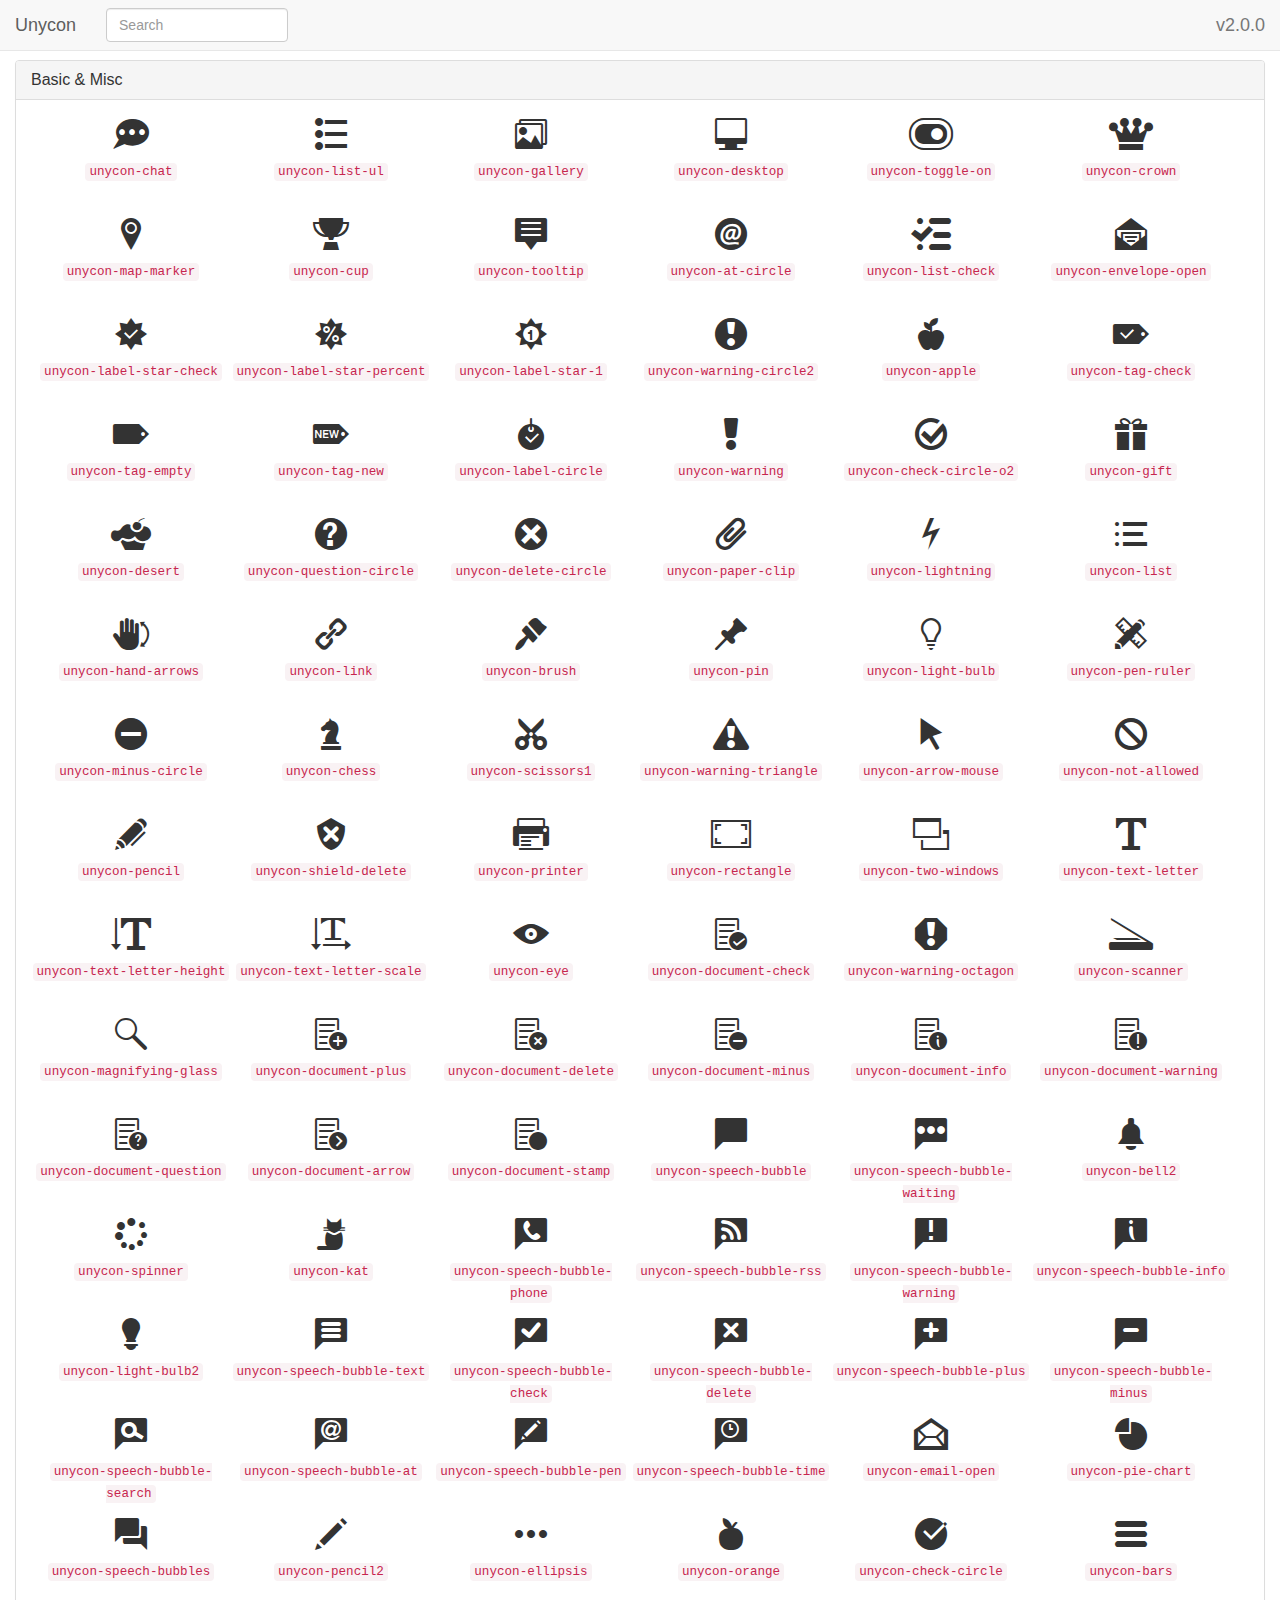
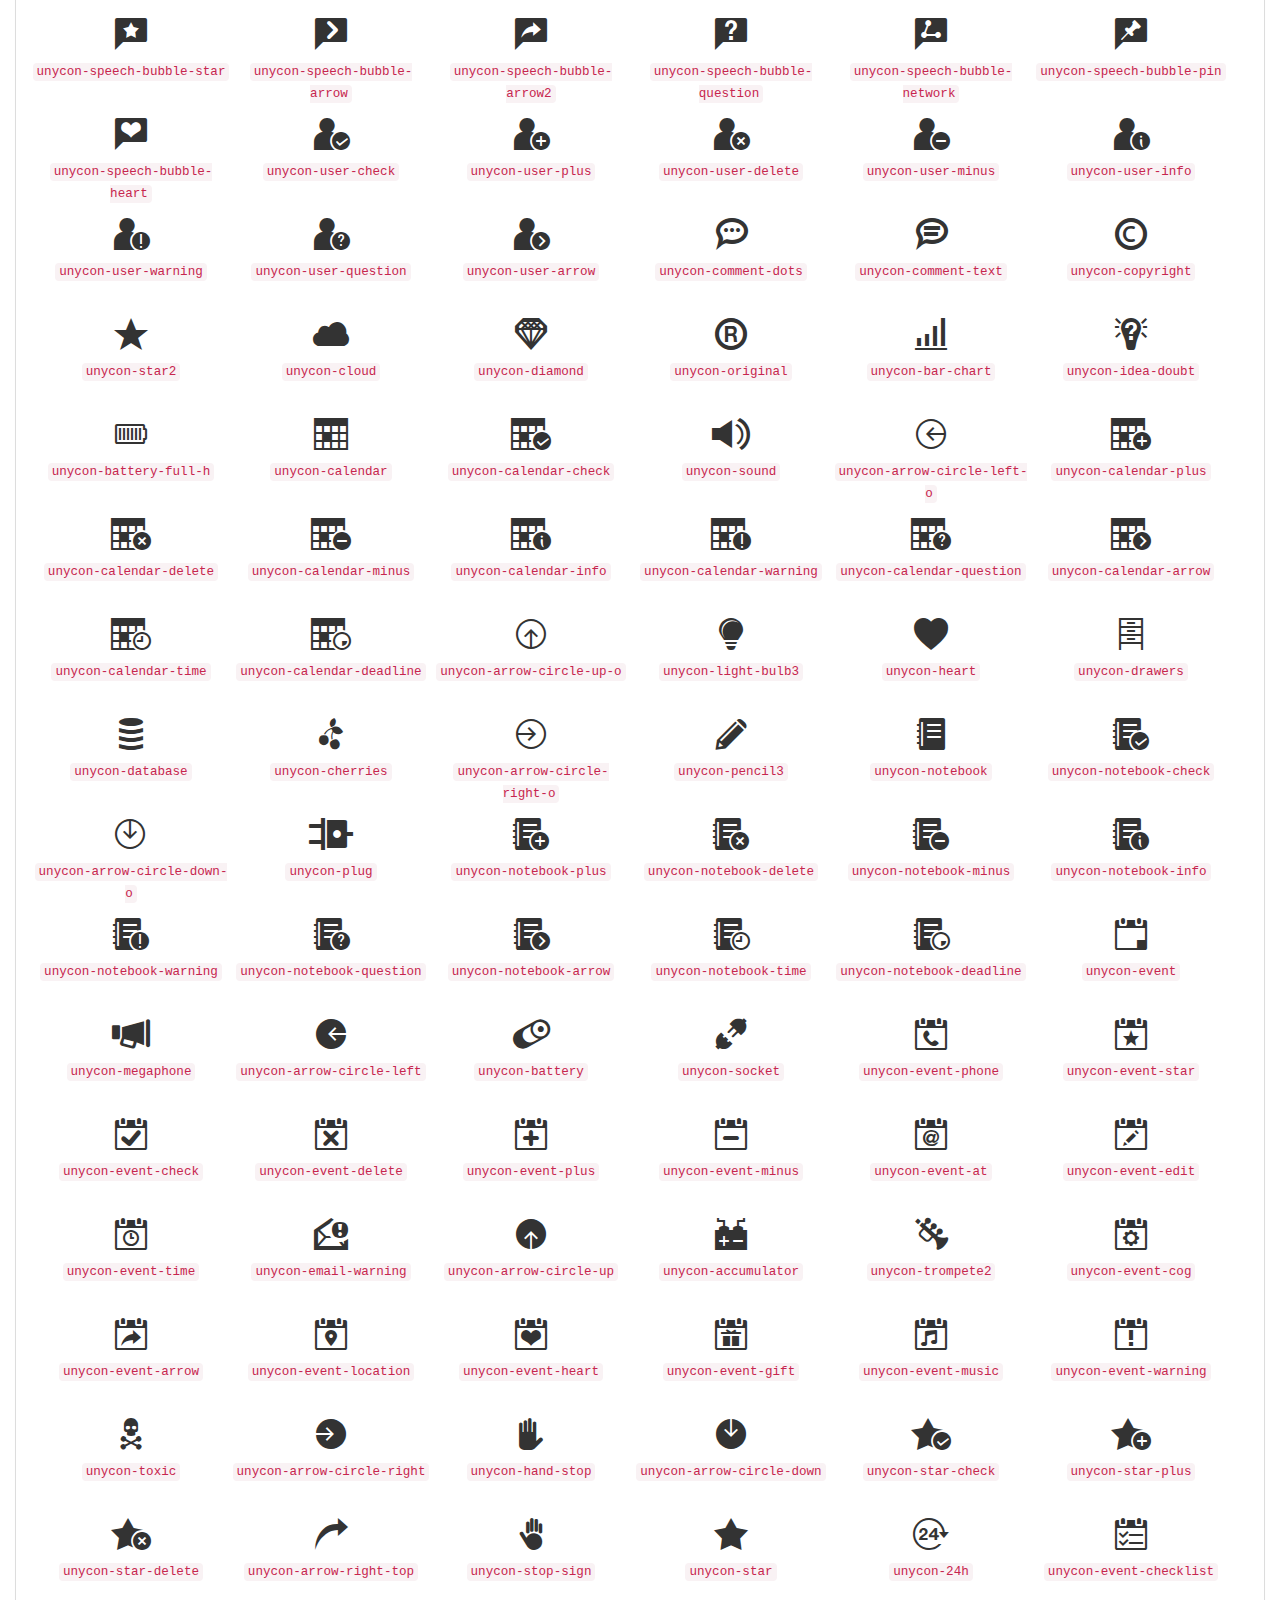
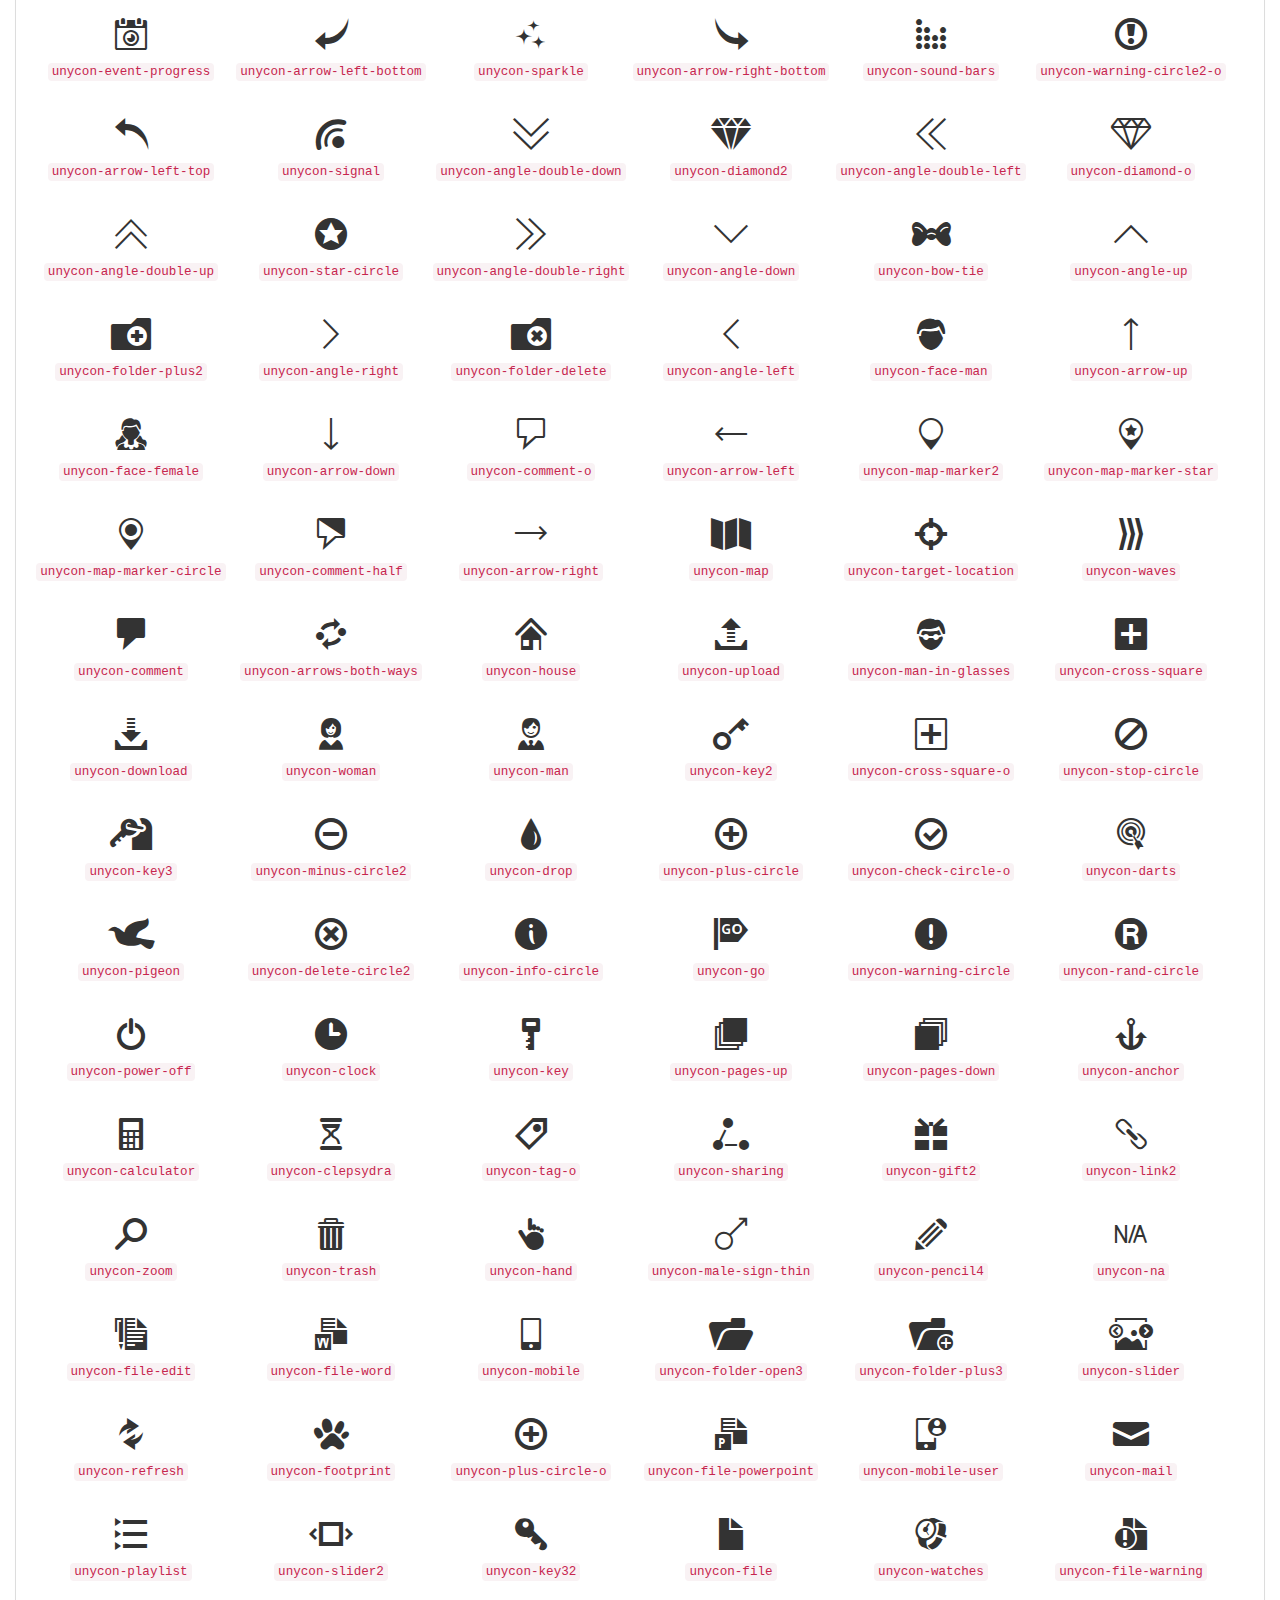
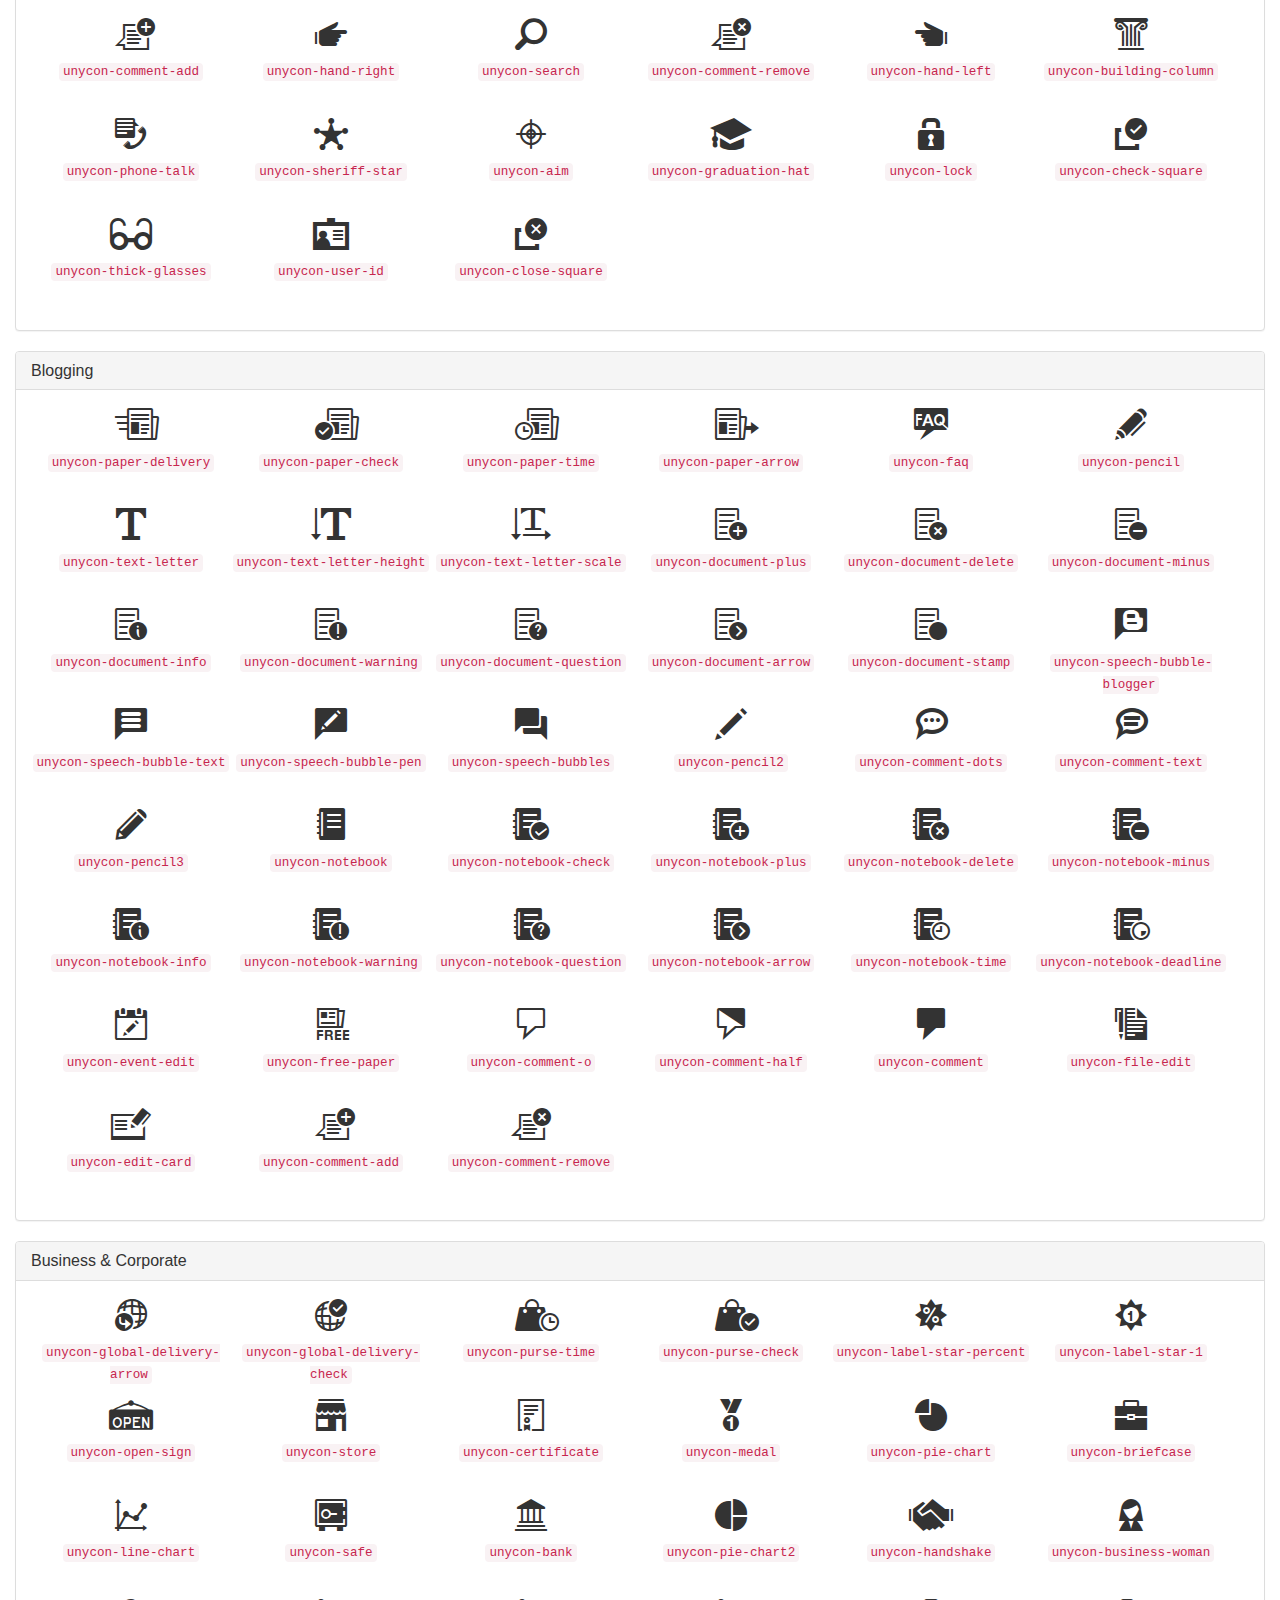
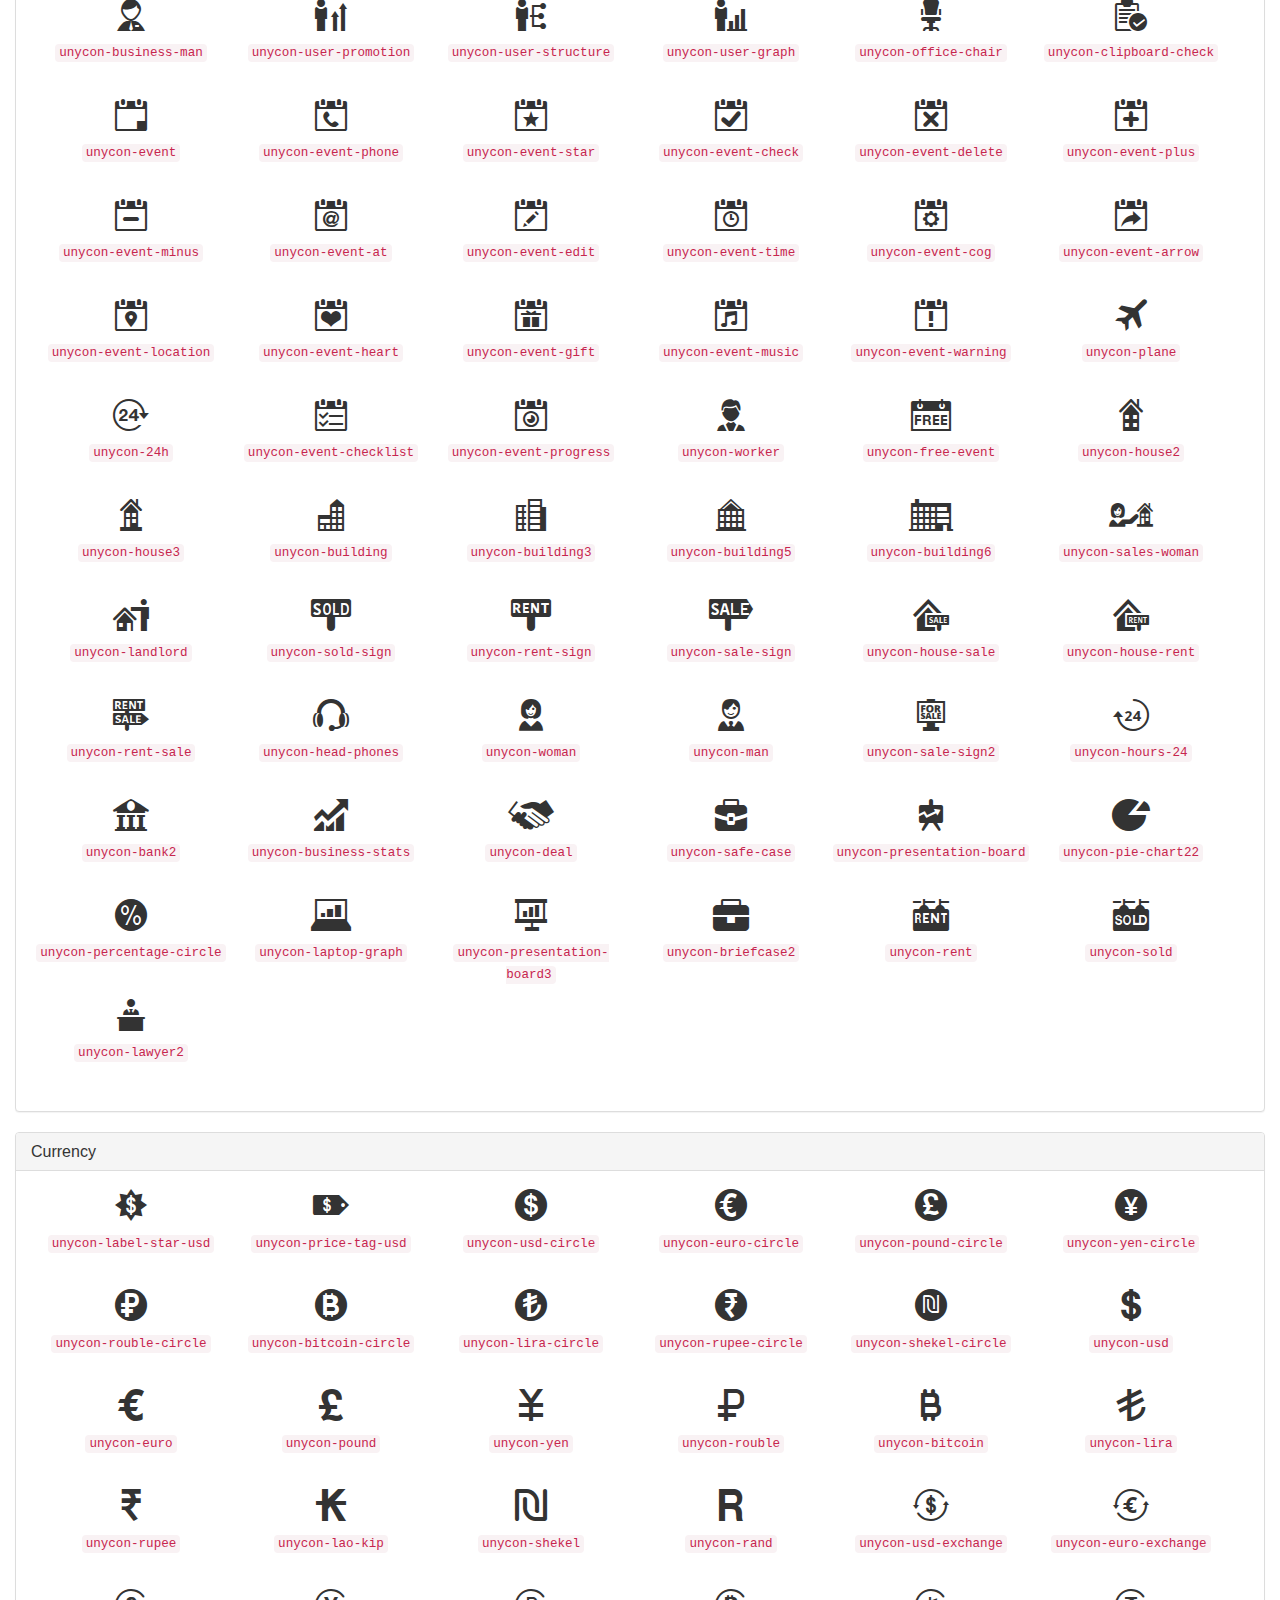
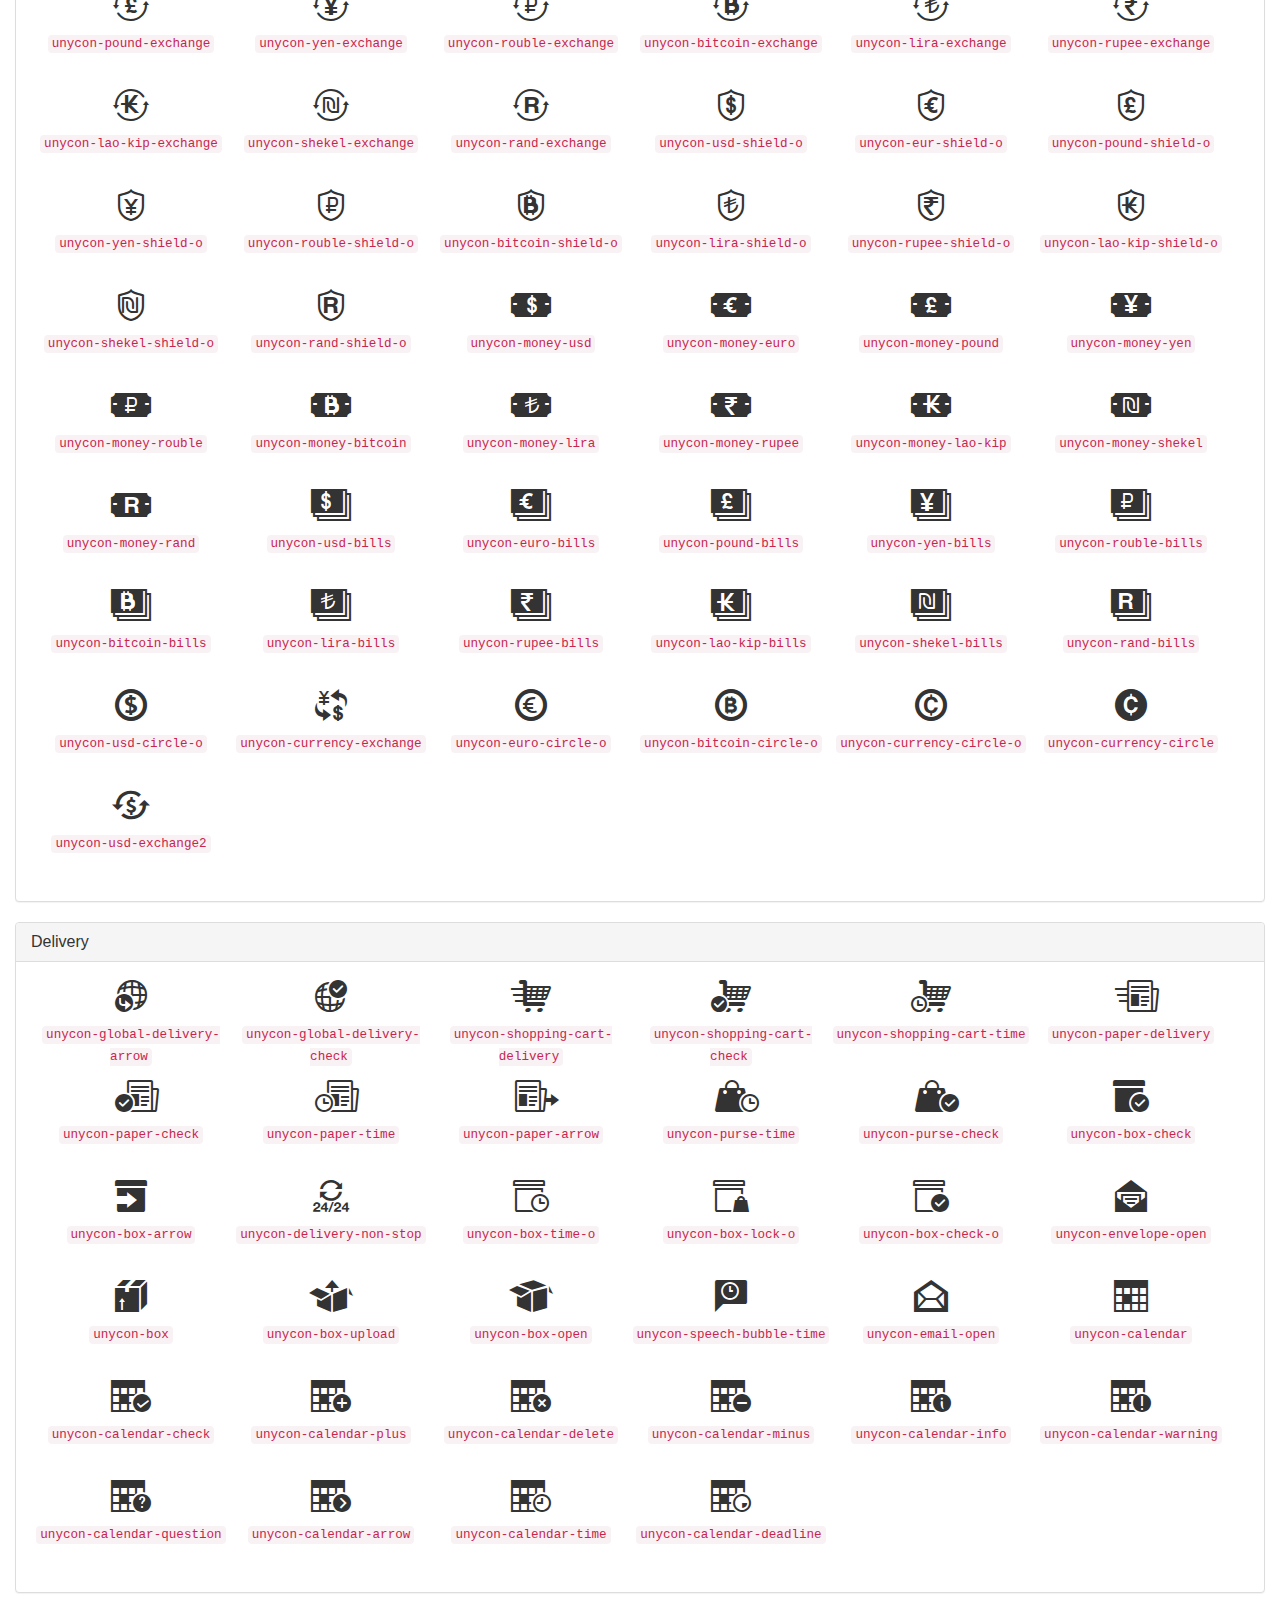
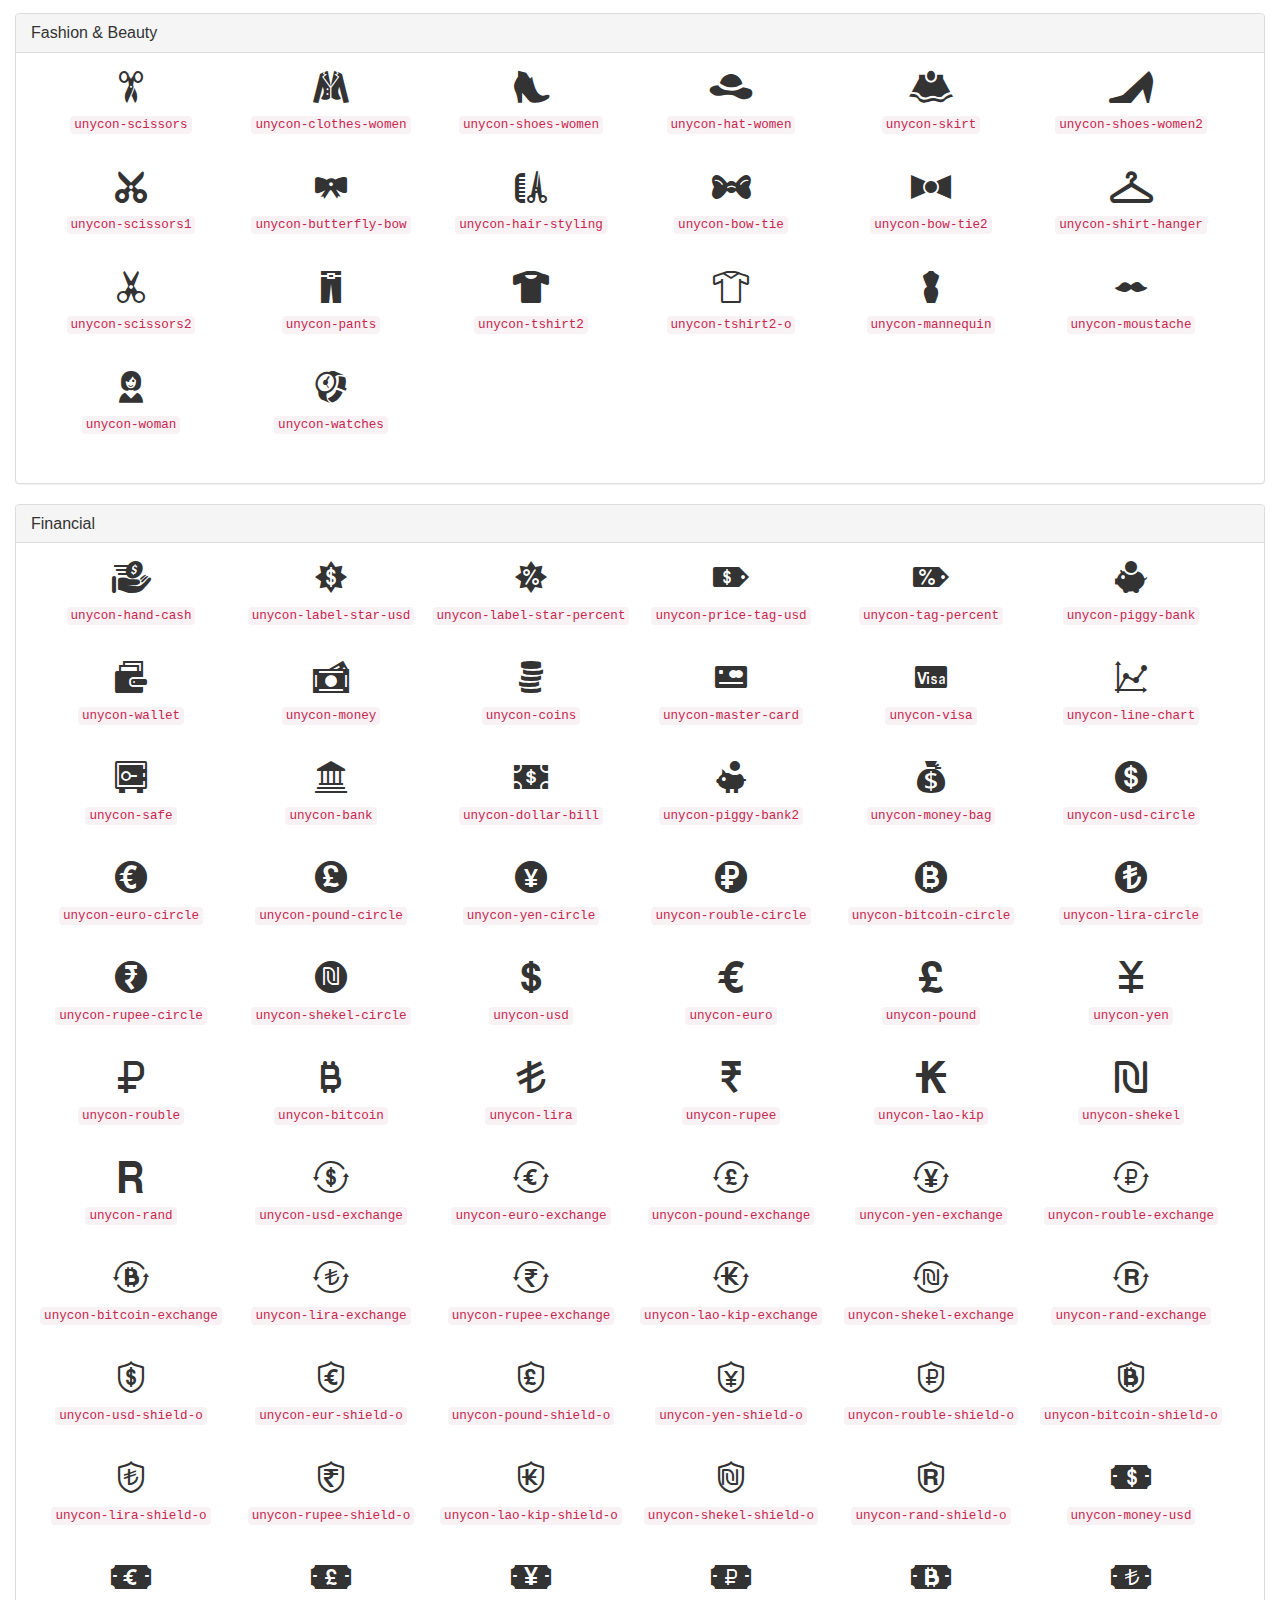
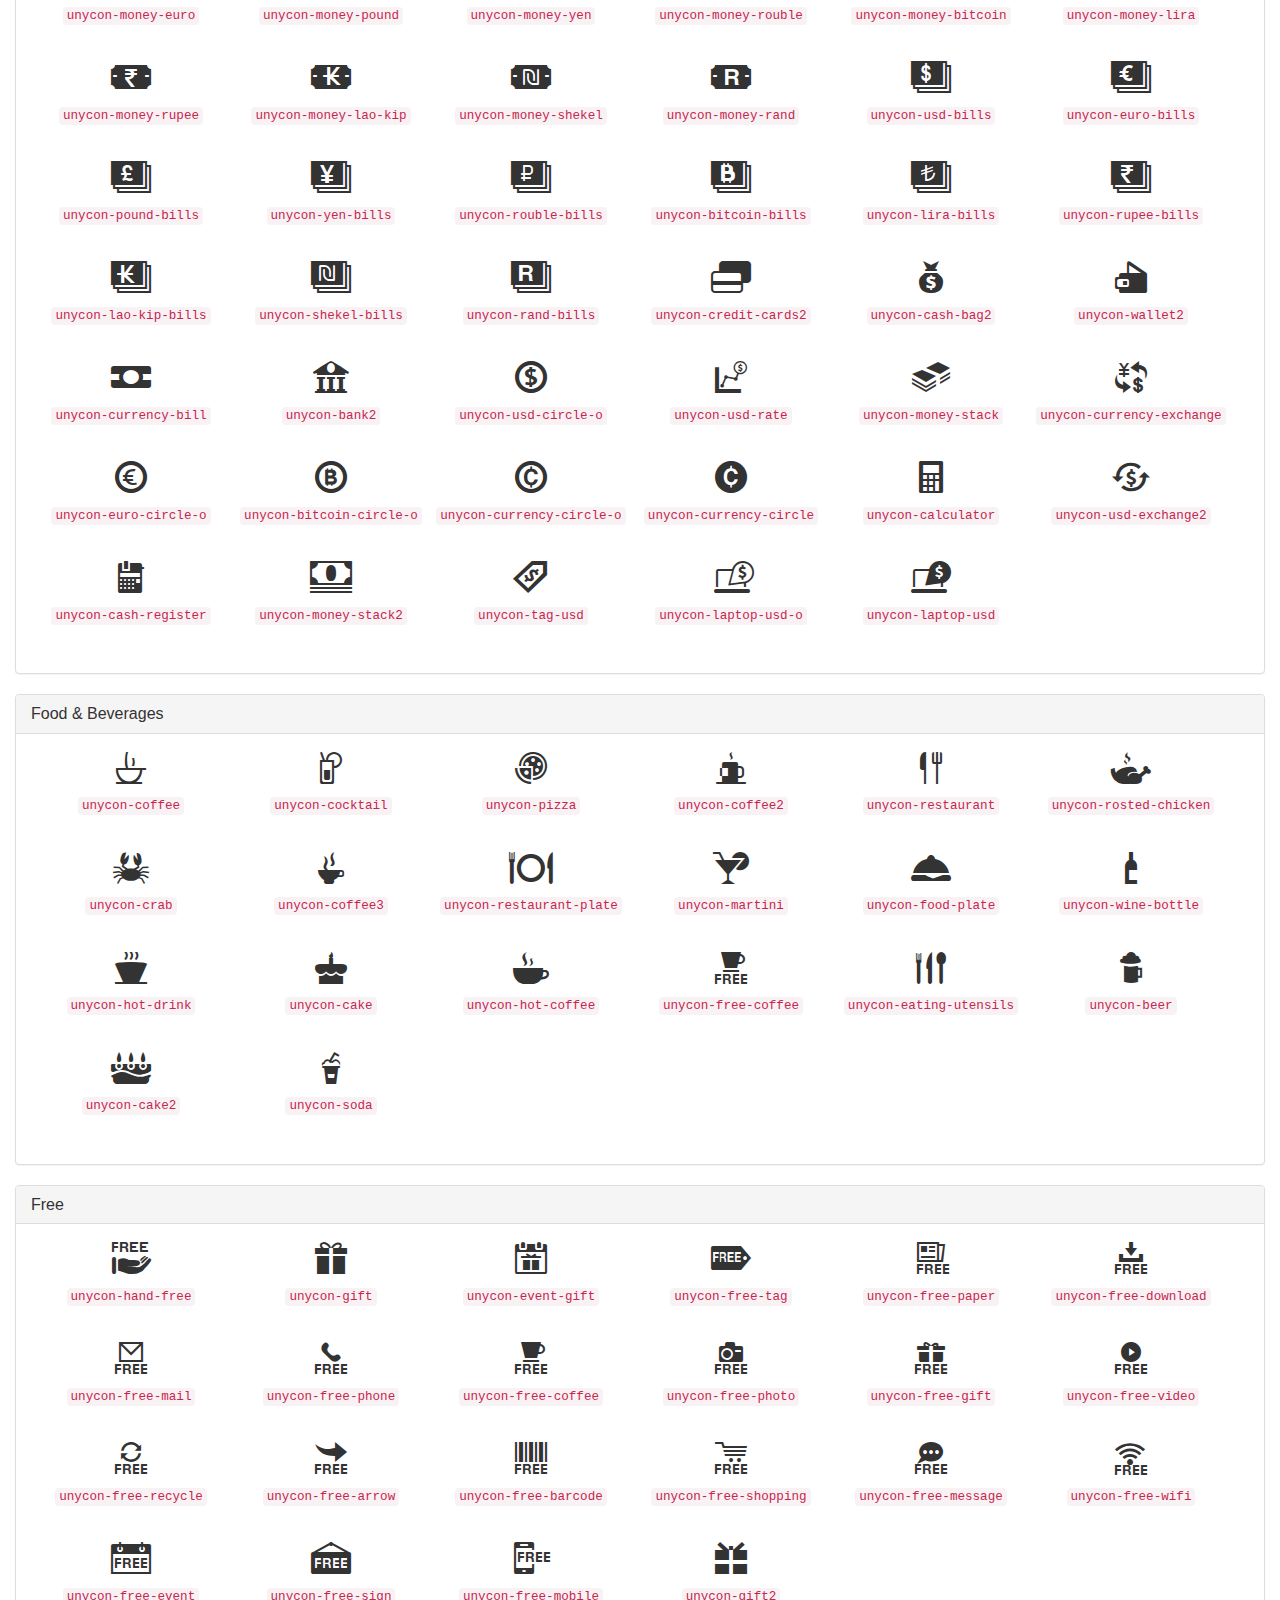
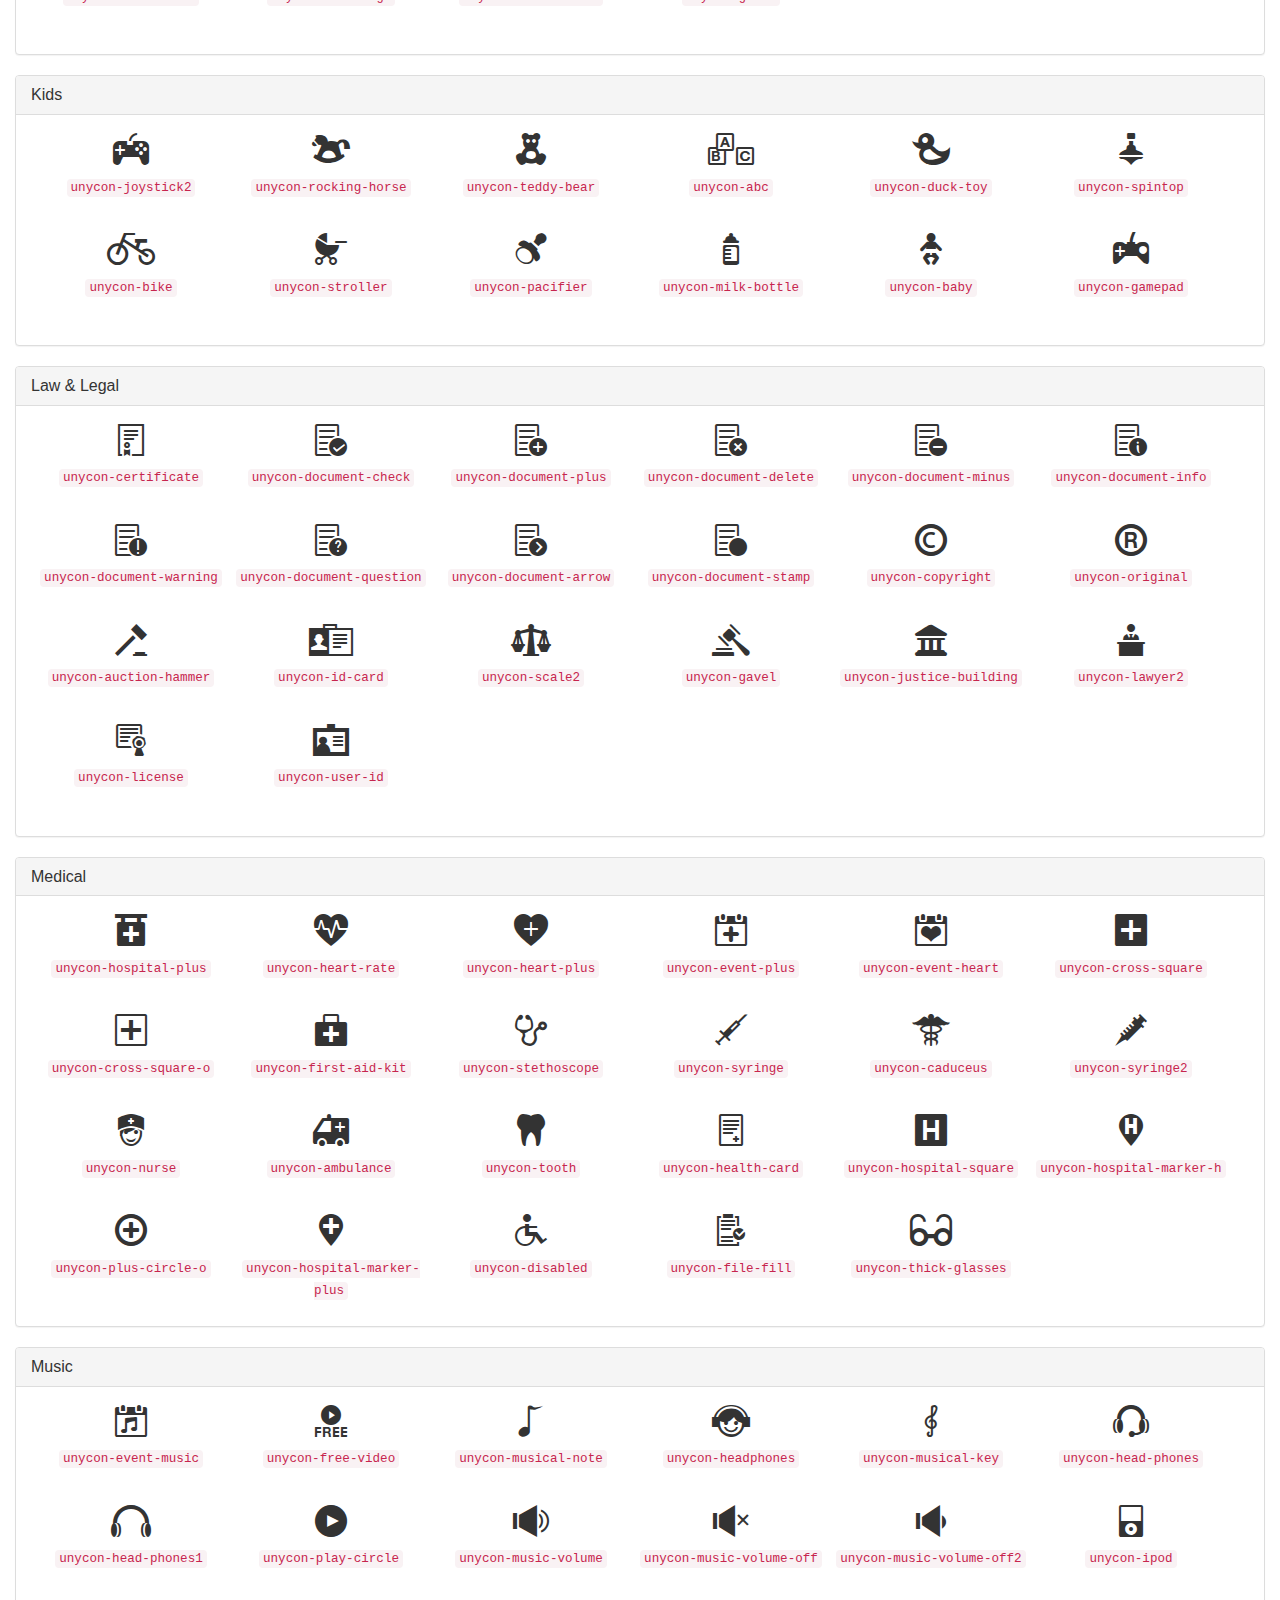
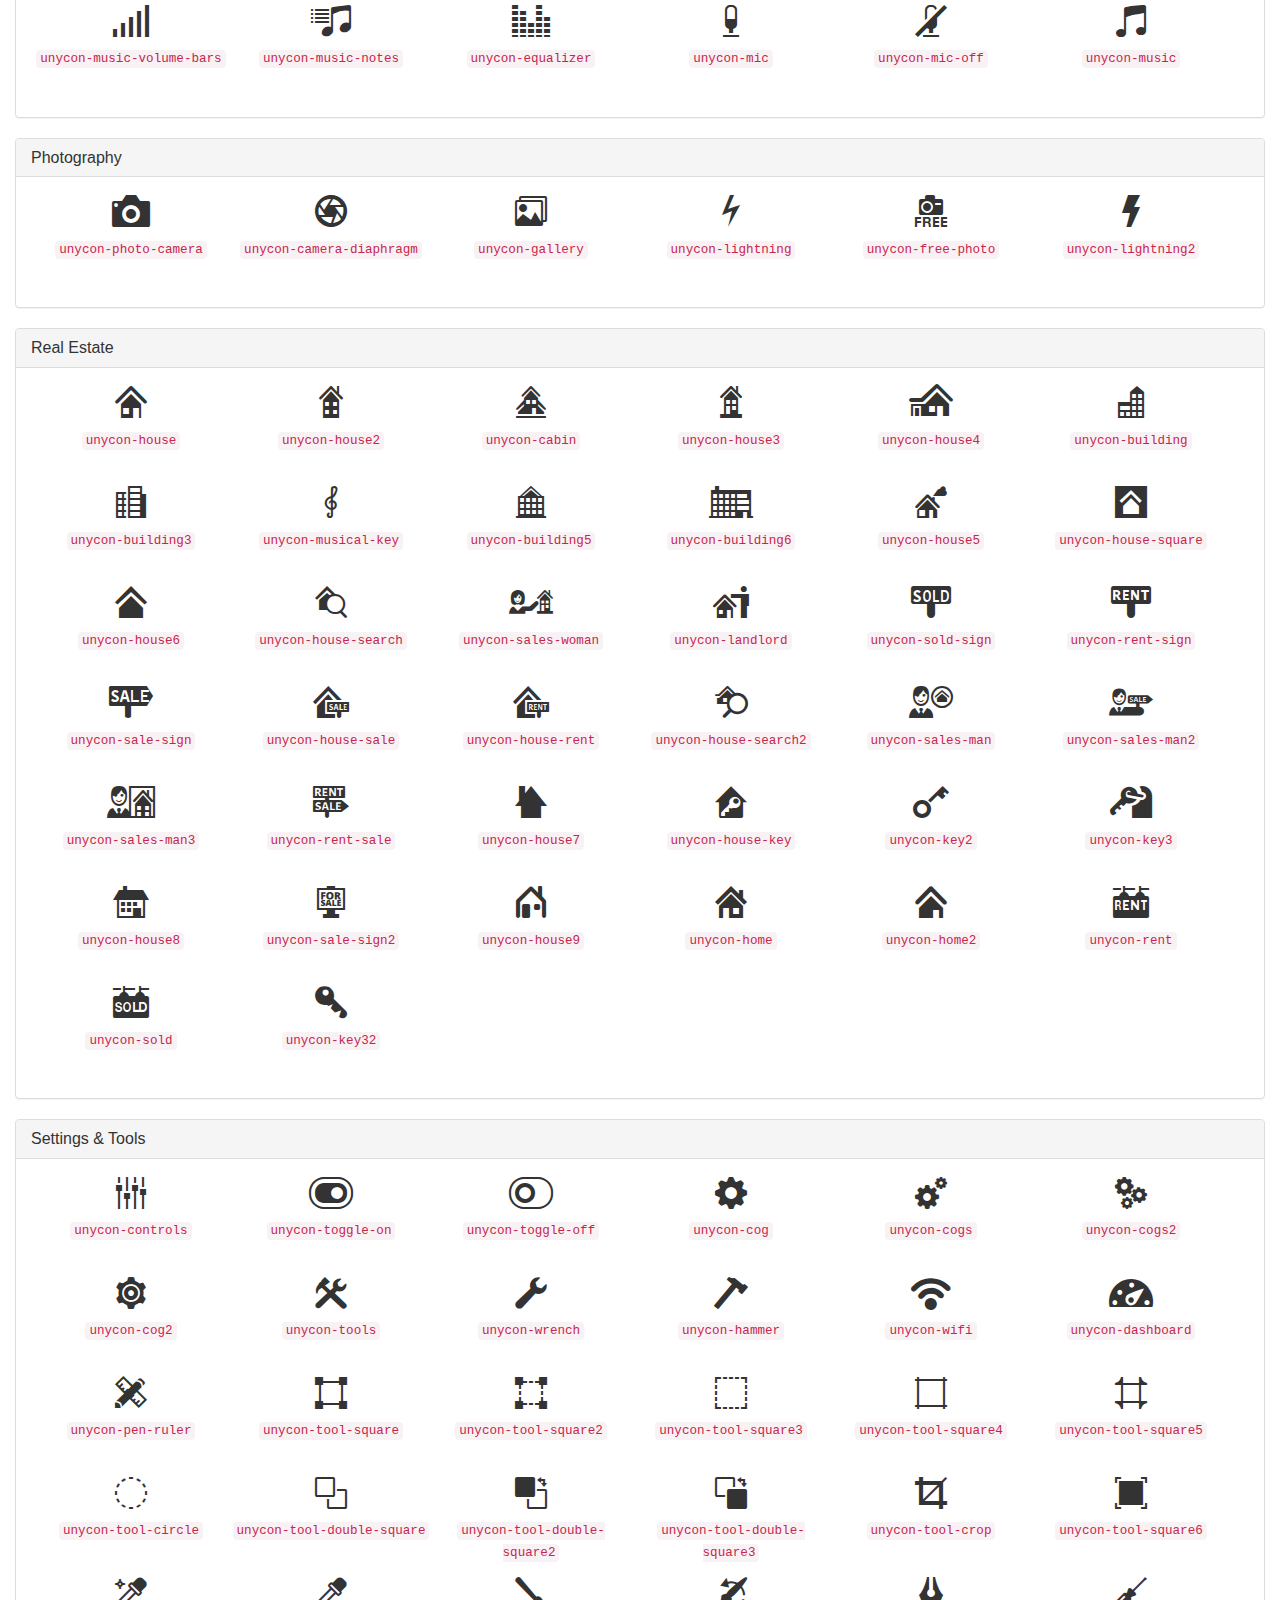
<file: fast/framework/static/libs/unycon/index.html>
<!DOCTYPE html>
<html lang="en">
<head>
    <meta charset="UTF-8">
    <title>Unycon</title>
    <meta http-equiv="X-UA-Compatible" content="IE=edge">
    <meta name="viewport" content="width=device-width, initial-scale=1">
    <link rel="stylesheet" href="https://maxcdn.bootstrapcdn.com/bootstrap/3.3.5/css/bootstrap.min.css">
    <link rel="stylesheet" href="./unycon.css">
    <style type="text/css">
        body {
            padding-top: 50px;
        }
        @media (max-width: 767px) {
            body {
                padding-top: 75px;
            }
        }
        .icon {
            width: 200px;
            height: 100px;
        }
        .icon .icon-icon {
            font-size: 32px;
        }
    </style>
</head>
<body>

<nav class="navbar navbar-default navbar-fixed-top">
    <div class="container-fluid">
        <div class="navbar-header hidden-xs">
            <span class="navbar-brand">Unycon</span>
        </div>
        <div>
            <form class="navbar-form navbar-left" role="search" onsubmit="return false;">
                <div class="form-group">
                    <input type="text" class="form-control" placeholder="Search" maxlength="16" size="17" id="search-icon" />
                </div>
            </form>
            <div class="navbar-right hidden-xs">
                <span class="navbar-brand">v2.0.0</span>
            </div>
        </div>
    </div>
</nav>

<p></p>

<div class="container-fluid">
    <div class="row">
        <div class="col-xs-12">
            <div id="icons"></div>
        </div>
    </div>
</div>

<script src="https://ajax.googleapis.com/ajax/libs/jquery/1.11.3/jquery.min.js"></script>
<script>
    jQuery(function($){
        var $icons = $('#icons'),
            $groups = {},
            notEmptyGroups = {},
            prefix = 'unycon-';

        $.each(groups, function(group, title){
            var $group = $(''
                + '<div class="panel panel-default group-wrapper" id="group-'+ group +'-wrapper">'
                + /**/'<div class="panel-heading">'
                + /**//**/'<h3 class="panel-title">'+ title +'</h3>'
                + /**/'</div>'
                + /**/'<div class="panel-body" id="group-'+ group +'"></div>'
                + '</div>'
            );

            $groups[group] = $group.find('.panel-body');

            $icons.append($group);
        });

        $.each(icons, function(icon, data){
            $.each(data.groups, function(group){
                $groups[group].append(''
                    + '<div class="icon text-center pull-left" data-icon="'+ icon.split(prefix).pop() +'">'
                    + /**/'<div class="icon-icon">'
                    + /**//**/'<span class="unycon '+ icon +'"></span>'
                    + /**/'</div>'
                    + /**/'<div class="icon-code">'
                    + /**//**/'<code>'+ icon +'</code>'
                    + /**/'</div>'
                    + '</div>'
                );

                notEmptyGroups[group] = true;
            });
        });

        $.each(groups, function(group){
            if (typeof notEmptyGroups[group] == 'undefined') {
                $('#group-'+ group +'-wrapper').remove();
                delete $groups[group];
            }
        });

        var $icons = $('.icon');

        $('#search-icon').on('keyup change blur', function(){
            var $input = $(this),
                value = $.trim($input.val());

            if (value === $input.attr('data-previous-value')) {
                return;
            } else {
                $input.attr('data-previous-value', value);
            }

            if (value.length) {
                $icons.addClass('hidden');

                {
                    var pregQuotedValue = value.replace(/([\\\.\+\*\?\[\^\]\$\(\)\{\}\=\!\<\>\|\:])/g, "\\$1"),
                        regex = new RegExp(
                            '(^|\-)'+ pregQuotedValue,
                            'i'
                        );

                    $icons.filter(function(){
                        return regex.test( String($(this).attr('data-icon')) );
                    }).removeClass('hidden');
                }
            } else {
                $icons.removeClass('hidden');
            }

            $.each($groups, function(group) {
                var isNotEmpty = $groups[group].find('.icon:not(.hidden):first').length;

                $groups[group].closest('.group-wrapper')[
                    isNotEmpty ? 'removeClass' : 'addClass'
                ]('hidden');
            });
        });
    });
</script>
<script>
    var groups = {
            misc: 'Basic & Misc',
            blog: 'Blogging',
            business: 'Business & Corporate',
            currency: 'Currency',
            delivery: 'Delivery',
            events: 'Events',
            fashion: 'Fashion & Beauty',
            financial: 'Financial',
            food: 'Food & Beverages',
            free: 'Free',
            kids: 'Kids',
            law: 'Law & Legal',
            medical: 'Medical',
            music: 'Music',
            notifications: 'Notifications',
            photography: 'Photography',
            portfolio: 'Portfolio & Works',
            real_estate: 'Real Estate',
            religion: 'Religion',
            settings: 'Settings & Tools',
            shopping: 'Shopping',
            sports: 'Sports',
            symbols: 'Symbols',
            travel: 'Travel',
            weather: 'Weather',
            web: 'Web & Applications'
        },
        icons = {"unycon-photo-camera":{"groups":{"photography":true}},"unycon-camera-diaphragm":{"groups":{"photography":true}},"unycon-controls":{"groups":{"settings":true}},"unycon-vimeo":{"groups":{"web":true}},"unycon-chat":{"groups":{"misc":true}},"unycon-scissors":{"groups":{"fashion":true}},"unycon-avira-antivirus":{"groups":{"web":true}},"unycon-kaspersky-antivirus":{"groups":{"web":true}},"unycon-list-ul":{"groups":{"misc":true}},"unycon-gallery":{"groups":{"misc":true,"photography":true}},"unycon-desktop":{"groups":{"misc":true}},"unycon-toggle-on":{"groups":{"misc":true,"settings":true}},"unycon-hand-cash":{"groups":{"financial":true}},"unycon-global-delivery-arrow":{"groups":{"business":true,"delivery":true}},"unycon-global-delivery-check":{"groups":{"business":true,"delivery":true}},"unycon-shopping-cart-delivery":{"groups":{"delivery":true,"shopping":true}},"unycon-shopping-cart-check":{"groups":{"delivery":true,"shopping":true}},"unycon-shopping-cart-time":{"groups":{"delivery":true,"shopping":true}},"unycon-paper-delivery":{"groups":{"blog":true,"delivery":true}},"unycon-paper-check":{"groups":{"blog":true,"delivery":true}},"unycon-crown":{"groups":{"misc":true}},"unycon-codeguard":{"groups":{"web":true}},"unycon-toggle-off":{"groups":{"settings":true}},"unycon-paper-time":{"groups":{"blog":true,"delivery":true}},"unycon-paper-arrow":{"groups":{"blog":true,"delivery":true}},"unycon-purse-time":{"groups":{"business":true,"delivery":true}},"unycon-purse-check":{"groups":{"business":true,"delivery":true}},"unycon-box-check":{"groups":{"delivery":true}},"unycon-box-arrow":{"groups":{"delivery":true,"shopping":true}},"unycon-yahoo":{"groups":{"web":true}},"unycon-basket":{"groups":{"shopping":true}},"unycon-basket-plus":{"groups":{"shopping":true}},"unycon-basket-minus":{"groups":{"shopping":true}},"unycon-map-marker":{"groups":{"misc":true,"travel":true}},"unycon-cup":{"groups":{"misc":true}},"unycon-tooltip":{"groups":{"misc":true}},"unycon-at-circle":{"groups":{"misc":true,"web":true}},"unycon-delivery-non-stop":{"groups":{"delivery":true}},"unycon-hand-free":{"groups":{"free":true}},"unycon-box-time-o":{"groups":{"delivery":true}},"unycon-box-lock-o":{"groups":{"delivery":true}},"unycon-box-check-o":{"groups":{"delivery":true}},"unycon-list-check":{"groups":{"misc":true}},"unycon-envelope-open":{"groups":{"misc":true,"delivery":true}},"unycon-label-star-check":{"groups":{"misc":true}},"unycon-label-star-usd":{"groups":{"currency":true,"financial":true,"shopping":true}},"unycon-label-star-percent":{"groups":{"misc":true,"business":true,"financial":true,"shopping":true}},"unycon-label-star-1":{"groups":{"misc":true,"business":true}},"unycon-warning-circle2":{"groups":{"misc":true}},"unycon-apple":{"groups":{"misc":true}},"unycon-tag-check":{"groups":{"misc":true}},"unycon-tag-empty":{"groups":{"misc":true}},"unycon-tag-new":{"groups":{"misc":true,"shopping":true}},"unycon-price-tag-usd":{"groups":{"currency":true,"financial":true,"shopping":true}},"unycon-tag-percent":{"groups":{"financial":true,"shopping":true}},"unycon-label-circle":{"groups":{"misc":true}},"unycon-warning":{"groups":{"misc":true}},"unycon-shopping-cart":{"groups":{"shopping":true}},"unycon-shopping-cart-full":{"groups":{"shopping":true}},"unycon-shopping-cart-full2":{"groups":{"shopping":true}},"unycon-shopping-cart-plus":{"groups":{"shopping":true}},"unycon-shopping-cart-minus":{"groups":{"shopping":true}},"unycon-shopping-cart2":{"groups":{"shopping":true}},"unycon-shopping-cart3":{"groups":{"shopping":true}},"unycon-credit-cards":{"groups":{"shopping":true}},"unycon-check-circle-o2":{"groups":{"misc":true}},"unycon-piggy-bank":{"groups":{"financial":true}},"unycon-wallet":{"groups":{"financial":true}},"unycon-box":{"groups":{"delivery":true}},"unycon-money":{"groups":{"financial":true}},"unycon-coins":{"groups":{"financial":true}},"unycon-open-sign":{"groups":{"business":true,"shopping":true}},"unycon-gift":{"groups":{"misc":true,"free":true}},"unycon-desert":{"groups":{"misc":true}},"unycon-question-circle":{"groups":{"misc":true}},"unycon-box-upload":{"groups":{"delivery":true}},"unycon-coffee":{"groups":{"food":true}},"unycon-store":{"groups":{"business":true,"shopping":true}},"unycon-certificate":{"groups":{"business":true,"law":true}},"unycon-clothes-women":{"groups":{"fashion":true}},"unycon-shoes-women":{"groups":{"fashion":true}},"unycon-hat-women":{"groups":{"fashion":true}},"unycon-skirt":{"groups":{"fashion":true}},"unycon-shoes-women2":{"groups":{"fashion":true}},"unycon-cog":{"groups":{"settings":true}},"unycon-cocktail":{"groups":{"food":true}},"unycon-delete-circle":{"groups":{"misc":true}},"unycon-box-open":{"groups":{"delivery":true}},"unycon-cogs":{"groups":{"settings":true}},"unycon-cogs2":{"groups":{"settings":true}},"unycon-cog2":{"groups":{"settings":true}},"unycon-paper-clip":{"groups":{"misc":true}},"unycon-lightning":{"groups":{"misc":true,"photography":true}},"unycon-list":{"groups":{"misc":true}},"unycon-hand-arrows":{"groups":{"misc":true}},"unycon-link":{"groups":{"misc":true,"web":true}},"unycon-tools":{"groups":{"settings":true}},"unycon-brush":{"groups":{"misc":true}},"unycon-faq":{"groups":{"blog":true}},"unycon-wrench":{"groups":{"settings":true}},"unycon-hammer":{"groups":{"settings":true}},"unycon-wifi":{"groups":{"settings":true}},"unycon-dashboard":{"groups":{"settings":true}},"unycon-broken-link":{"groups":{"web":true}},"unycon-pin":{"groups":{"misc":true}},"unycon-light-bulb":{"groups":{"misc":true}},"unycon-pen-ruler":{"groups":{"misc":true,"settings":true}},"unycon-minus-circle":{"groups":{"misc":true}},"unycon-pizza":{"groups":{"food":true}},"unycon-medal":{"groups":{"business":true}},"unycon-chess":{"groups":{"misc":true}},"unycon-scissors1":{"groups":{"misc":true,"fashion":true}},"unycon-tool-square":{"groups":{"settings":true}},"unycon-tool-square2":{"groups":{"settings":true}},"unycon-tool-square3":{"groups":{"settings":true}},"unycon-tool-square4":{"groups":{"settings":true}},"unycon-tool-square5":{"groups":{"settings":true}},"unycon-tool-circle":{"groups":{"settings":true}},"unycon-tool-double-square":{"groups":{"settings":true}},"unycon-tool-double-square2":{"groups":{"settings":true}},"unycon-coffee2":{"groups":{"food":true}},"unycon-warning-triangle":{"groups":{"misc":true}},"unycon-restaurant":{"groups":{"food":true}},"unycon-tool-double-square3":{"groups":{"settings":true}},"unycon-tool-crop":{"groups":{"settings":true}},"unycon-tool-square6":{"groups":{"settings":true}},"unycon-tool-color-sample":{"groups":{"settings":true}},"unycon-tool-color-sample2":{"groups":{"settings":true}},"unycon-tool-brush":{"groups":{"settings":true}},"unycon-tool-brush-arrow":{"groups":{"settings":true}},"unycon-tool-pen":{"groups":{"settings":true}},"unycon-arrow-mouse":{"groups":{"misc":true}},"unycon-screwdriver":{"groups":{"settings":true}},"unycon-rosted-chicken":{"groups":{"food":true}},"unycon-not-allowed":{"groups":{"misc":true}},"unycon-pencil":{"groups":{"misc":true,"blog":true}},"unycon-tool-dodge":{"groups":{"settings":true}},"unycon-tool-blur":{"groups":{"settings":true}},"unycon-tool-clone-stamp":{"groups":{"settings":true}},"unycon-tool-pattern-stamp":{"groups":{"settings":true}},"unycon-tool-move":{"groups":{"settings":true}},"unycon-tool-magic-wand":{"groups":{"settings":true}},"unycon-tool-paint-bucket":{"groups":{"settings":true}},"unycon-tool-content-move":{"groups":{"settings":true}},"unycon-tool-ruler":{"groups":{"settings":true}},"unycon-crab":{"groups":{"food":true}},"unycon-shield-delete":{"groups":{"misc":true}},"unycon-printer":{"groups":{"misc":true}},"unycon-flag-eu":{"groups":{"travel":true}},"unycon-rectangle":{"groups":{"misc":true}},"unycon-two-windows":{"groups":{"misc":true}},"unycon-text-letter":{"groups":{"misc":true,"blog":true}},"unycon-text-letter-height":{"groups":{"misc":true,"blog":true}},"unycon-text-letter-scale":{"groups":{"misc":true,"blog":true}},"unycon-eye":{"groups":{"misc":true}},"unycon-document-check":{"groups":{"misc":true,"law":true}},"unycon-coffee3":{"groups":{"food":true}},"unycon-warning-octagon":{"groups":{"misc":true}},"unycon-scanner":{"groups":{"misc":true,"settings":true}},"unycon-magnifying-glass":{"groups":{"misc":true,"settings":true}},"unycon-document-plus":{"groups":{"misc":true,"blog":true,"law":true}},"unycon-document-delete":{"groups":{"misc":true,"blog":true,"law":true}},"unycon-document-minus":{"groups":{"misc":true,"blog":true,"law":true}},"unycon-document-info":{"groups":{"misc":true,"blog":true,"law":true}},"unycon-document-warning":{"groups":{"misc":true,"blog":true,"law":true}},"unycon-document-question":{"groups":{"misc":true,"blog":true,"law":true}},"unycon-document-arrow":{"groups":{"misc":true,"blog":true,"law":true}},"unycon-document-stamp":{"groups":{"misc":true,"blog":true,"law":true}},"unycon-speech-bubble":{"groups":{"misc":true}},"unycon-speech-bubble-waiting":{"groups":{"misc":true}},"unycon-restaurant-plate":{"groups":{"food":true}},"unycon-bell2":{"groups":{"misc":true}},"unycon-spinner":{"groups":{"misc":true}},"unycon-kat":{"groups":{"misc":true}},"unycon-speech-bubble-blogger":{"groups":{"blog":true,"web":true}},"unycon-speech-bubble-phone":{"groups":{"misc":true}},"unycon-speech-bubble-rss":{"groups":{"misc":true,"web":true}},"unycon-speech-bubble-twitter":{"groups":{"web":true}},"unycon-speech-bubble-facebook":{"groups":{"web":true}},"unycon-speech-bubble-google-plus":{"groups":{"web":true}},"unycon-speech-bubble-twitter2":{"groups":{"web":true}},"unycon-speech-bubble-linkedin":{"groups":{"web":true}},"unycon-speech-bubble-warning":{"groups":{"misc":true}},"unycon-speech-bubble-info":{"groups":{"misc":true}},"unycon-martini":{"groups":{"food":true}},"unycon-light-bulb2":{"groups":{"misc":true}},"unycon-crop":{"groups":{"settings":true}},"unycon-hospital-plus":{"groups":{"medical":true}},"unycon-speech-bubble-text":{"groups":{"misc":true,"blog":true}},"unycon-speech-bubble-cog":{"groups":{"settings":true}},"unycon-speech-bubble-check":{"groups":{"misc":true}},"unycon-speech-bubble-delete":{"groups":{"misc":true}},"unycon-speech-bubble-plus":{"groups":{"misc":true}},"unycon-speech-bubble-minus":{"groups":{"misc":true}},"unycon-speech-bubble-search":{"groups":{"misc":true}},"unycon-speech-bubble-at":{"groups":{"misc":true,"web":true}},"unycon-speech-bubble-pen":{"groups":{"misc":true,"blog":true}},"unycon-speech-bubble-time":{"groups":{"misc":true,"delivery":true}},"unycon-email-open":{"groups":{"misc":true,"delivery":true,"web":true}},"unycon-pie-chart":{"groups":{"misc":true,"business":true}},"unycon-speech-bubbles":{"groups":{"misc":true,"blog":true,"web":true}},"unycon-twitter":{"groups":{"web":true}},"unycon-facebook":{"groups":{"web":true}},"unycon-blogger":{"groups":{"web":true}},"unycon-twitter2":{"groups":{"web":true}},"unycon-linkedin-square":{"groups":{"web":true}},"unycon-google-plus":{"groups":{"web":true}},"unycon-rss":{"groups":{"web":true}},"unycon-pencil2":{"groups":{"misc":true,"blog":true,"settings":true}},"unycon-ellipsis":{"groups":{"misc":true}},"unycon-orange":{"groups":{"misc":true}},"unycon-check-circle":{"groups":{"misc":true}},"unycon-bars":{"groups":{"misc":true}},"unycon-speech-bubble-star":{"groups":{"misc":true}},"unycon-speech-bubble-arrow":{"groups":{"misc":true}},"unycon-speech-bubble-arrow2":{"groups":{"misc":true,"web":true}},"unycon-speech-bubble-question":{"groups":{"misc":true}},"unycon-speech-bubble-network":{"groups":{"misc":true,"web":true}},"unycon-speech-bubble-pin":{"groups":{"misc":true}},"unycon-speech-bubble-heart":{"groups":{"misc":true}},"unycon-user-rss":{"groups":{"web":true}},"unycon-user-check":{"groups":{"misc":true}},"unycon-user-plus":{"groups":{"misc":true}},"unycon-user-delete":{"groups":{"misc":true}},"unycon-user-minus":{"groups":{"misc":true}},"unycon-user-info":{"groups":{"misc":true}},"unycon-user-warning":{"groups":{"misc":true}},"unycon-user-question":{"groups":{"misc":true}},"unycon-user-arrow":{"groups":{"misc":true}},"unycon-comment-dots":{"groups":{"misc":true,"blog":true}},"unycon-comment-text":{"groups":{"misc":true,"blog":true}},"unycon-copyright":{"groups":{"misc":true,"law":true,"web":true}},"unycon-food-plate":{"groups":{"food":true}},"unycon-star2":{"groups":{"misc":true}},"unycon-cloud":{"groups":{"misc":true,"web":true}},"unycon-diamond":{"groups":{"misc":true}},"unycon-fast":{"groups":{"web":true}},"unycon-original":{"groups":{"misc":true,"law":true,"web":true}},"unycon-briefcase":{"groups":{"business":true}},"unycon-bar-chart":{"groups":{"misc":true}},"unycon-idea-doubt":{"groups":{"misc":true}},"unycon-master-card":{"groups":{"financial":true}},"unycon-visa":{"groups":{"financial":true}},"unycon-line-chart":{"groups":{"business":true,"financial":true}},"unycon-safe":{"groups":{"business":true,"financial":true}},"unycon-bank":{"groups":{"business":true,"financial":true}},"unycon-wine-bottle":{"groups":{"food":true}},"unycon-battery-full-h":{"groups":{"misc":true,"settings":true}},"unycon-dollar-bill":{"groups":{"financial":true}},"unycon-calendar":{"groups":{"misc":true,"delivery":true}},"unycon-calendar-check":{"groups":{"misc":true,"delivery":true}},"unycon-sound":{"groups":{"misc":true,"settings":true}},"unycon-arrow-circle-left-o":{"groups":{"misc":true}},"unycon-battery-half":{"groups":{"settings":true}},"unycon-calendar-plus":{"groups":{"misc":true,"delivery":true}},"unycon-calendar-delete":{"groups":{"misc":true,"delivery":true}},"unycon-calendar-minus":{"groups":{"misc":true,"delivery":true}},"unycon-calendar-info":{"groups":{"misc":true,"delivery":true}},"unycon-calendar-warning":{"groups":{"misc":true,"delivery":true}},"unycon-calendar-question":{"groups":{"misc":true,"delivery":true}},"unycon-calendar-arrow":{"groups":{"misc":true,"delivery":true}},"unycon-calendar-time":{"groups":{"misc":true,"delivery":true}},"unycon-calendar-deadline":{"groups":{"misc":true,"delivery":true}},"unycon-pie-chart2":{"groups":{"business":true}},"unycon-arrow-circle-up-o":{"groups":{"misc":true}},"unycon-battery-low":{"groups":{"settings":true}},"unycon-light-bulb3":{"groups":{"misc":true}},"unycon-heart":{"groups":{"misc":true}},"unycon-drawers":{"groups":{"misc":true}},"unycon-database":{"groups":{"misc":true,"web":true}},"unycon-handshake":{"groups":{"business":true}},"unycon-hot-drink":{"groups":{"food":true}},"unycon-piggy-bank2":{"groups":{"financial":true}},"unycon-cherries":{"groups":{"misc":true}},"unycon-arrow-circle-right-o":{"groups":{"misc":true}},"unycon-battery-low-h":{"groups":{"settings":true}},"unycon-business-woman":{"groups":{"business":true}},"unycon-business-man":{"groups":{"business":true}},"unycon-pencil3":{"groups":{"misc":true,"blog":true}},"unycon-user-promotion":{"groups":{"business":true}},"unycon-user-structure":{"groups":{"business":true}},"unycon-user-graph":{"groups":{"business":true}},"unycon-office-chair":{"groups":{"business":true}},"unycon-clipboard-check":{"groups":{"business":true}},"unycon-notebook":{"groups":{"misc":true,"blog":true}},"unycon-notebook-check":{"groups":{"misc":true,"blog":true}},"unycon-arrow-circle-down-o":{"groups":{"misc":true}},"unycon-battery-full":{"groups":{"settings":true}},"unycon-plug":{"groups":{"misc":true,"settings":true}},"unycon-heart-rate":{"groups":{"medical":true}},"unycon-notebook-plus":{"groups":{"misc":true,"blog":true}},"unycon-notebook-delete":{"groups":{"misc":true,"blog":true}},"unycon-notebook-minus":{"groups":{"misc":true,"blog":true}},"unycon-notebook-info":{"groups":{"misc":true,"blog":true}},"unycon-notebook-warning":{"groups":{"misc":true,"blog":true}},"unycon-notebook-question":{"groups":{"misc":true,"blog":true}},"unycon-notebook-arrow":{"groups":{"misc":true,"blog":true}},"unycon-notebook-time":{"groups":{"misc":true,"blog":true}},"unycon-notebook-deadline":{"groups":{"misc":true,"blog":true}},"unycon-event":{"groups":{"misc":true,"business":true}},"unycon-megaphone":{"groups":{"misc":true}},"unycon-arrow-circle-left":{"groups":{"misc":true}},"unycon-battery":{"groups":{"misc":true,"settings":true}},"unycon-socket":{"groups":{"misc":true,"settings":true}},"unycon-heart-plus":{"groups":{"medical":true}},"unycon-event-phone":{"groups":{"misc":true,"business":true}},"unycon-event-star":{"groups":{"misc":true,"business":true}},"unycon-event-check":{"groups":{"misc":true,"business":true}},"unycon-event-delete":{"groups":{"misc":true,"business":true}},"unycon-event-plus":{"groups":{"misc":true,"business":true,"medical":true}},"unycon-event-minus":{"groups":{"misc":true,"business":true}},"unycon-event-at":{"groups":{"misc":true,"business":true,"web":true}},"unycon-event-edit":{"groups":{"misc":true,"blog":true,"business":true}},"unycon-event-time":{"groups":{"misc":true,"business":true}},"unycon-email-warning":{"groups":{"misc":true}},"unycon-arrow-circle-up":{"groups":{"misc":true}},"unycon-accumulator":{"groups":{"misc":true}},"unycon-trompete2":{"groups":{"misc":true}},"unycon-event-cog":{"groups":{"misc":true,"business":true,"settings":true}},"unycon-event-arrow":{"groups":{"misc":true,"business":true,"web":true}},"unycon-event-location":{"groups":{"misc":true,"business":true,"web":true}},"unycon-event-heart":{"groups":{"misc":true,"business":true,"medical":true}},"unycon-event-gift":{"groups":{"misc":true,"business":true,"free":true}},"unycon-event-music":{"groups":{"misc":true,"business":true,"music":true}},"unycon-event-warning":{"groups":{"misc":true,"business":true}},"unycon-toxic":{"groups":{"misc":true}},"unycon-arrow-circle-right":{"groups":{"misc":true}},"unycon-hand-stop":{"groups":{"misc":true}},"unycon-arrow-circle-down":{"groups":{"misc":true}},"unycon-star-check":{"groups":{"misc":true}},"unycon-star-plus":{"groups":{"misc":true}},"unycon-star-delete":{"groups":{"misc":true}},"unycon-plane":{"groups":{"business":true,"travel":true}},"unycon-arrow-right-top":{"groups":{"misc":true,"web":true}},"unycon-stop-sign":{"groups":{"misc":true}},"unycon-star":{"groups":{"misc":true}},"unycon-butterfly-bow":{"groups":{"fashion":true}},"unycon-24h":{"groups":{"misc":true,"business":true,"shopping":true}},"unycon-event-checklist":{"groups":{"misc":true,"business":true}},"unycon-event-progress":{"groups":{"misc":true,"business":true}},"unycon-bluetooth":{"groups":{"settings":true}},"unycon-arrow-left-bottom":{"groups":{"misc":true}},"unycon-sparkle":{"groups":{"misc":true}},"unycon-cake":{"groups":{"food":true}},"unycon-hot-coffee":{"groups":{"food":true}},"unycon-free-tag":{"groups":{"free":true}},"unycon-arrow-right-bottom":{"groups":{"misc":true}},"unycon-sound-bars":{"groups":{"misc":true}},"unycon-free-paper":{"groups":{"blog":true,"free":true}},"unycon-free-download":{"groups":{"free":true}},"unycon-free-upload":{"groups":{}},"unycon-free-mail":{"groups":{"free":true}},"unycon-free-phone":{"groups":{"free":true}},"unycon-free-coffee":{"groups":{"food":true,"free":true}},"unycon-free-photo":{"groups":{"free":true,"photography":true}},"unycon-free-gift":{"groups":{"free":true}},"unycon-free-video":{"groups":{"free":true,"music":true}},"unycon-warning-circle2-o":{"groups":{"misc":true}},"unycon-arrow-left-top":{"groups":{"misc":true}},"unycon-worker":{"groups":{"business":true}},"unycon-free-recycle":{"groups":{"free":true}},"unycon-free-arrow":{"groups":{"free":true}},"unycon-free-barcode":{"groups":{"free":true}},"unycon-free-shopping":{"groups":{"free":true,"shopping":true}},"unycon-free-message":{"groups":{"free":true}},"unycon-free-wifi":{"groups":{"free":true}},"unycon-eating-utensils":{"groups":{"food":true}},"unycon-signal":{"groups":{"misc":true}},"unycon-angle-double-down":{"groups":{"misc":true}},"unycon-free-event":{"groups":{"business":true,"free":true}},"unycon-free-sign":{"groups":{"free":true,"shopping":true}},"unycon-free-mobile":{"groups":{"free":true}},"unycon-diamond2":{"groups":{"misc":true}},"unycon-angle-double-left":{"groups":{"misc":true}},"unycon-diamond-o":{"groups":{"misc":true}},"unycon-angle-double-up":{"groups":{"misc":true}},"unycon-star-circle":{"groups":{"misc":true}},"unycon-hair-styling":{"groups":{"fashion":true}},"unycon-angle-double-right":{"groups":{"misc":true}},"unycon-angle-down":{"groups":{"misc":true}},"unycon-musical-note":{"groups":{"music":true}},"unycon-bow-tie":{"groups":{"misc":true,"fashion":true}},"unycon-bow-tie2":{"groups":{"fashion":true}},"unycon-shirt-hanger":{"groups":{"fashion":true}},"unycon-scissors2":{"groups":{"fashion":true}},"unycon-pants":{"groups":{"fashion":true}},"unycon-tshirt2":{"groups":{"fashion":true}},"unycon-tshirt2-o":{"groups":{"fashion":true}},"unycon-mannequin":{"groups":{"fashion":true}},"unycon-beer":{"groups":{"food":true}},"unycon-angle-up":{"groups":{"misc":true}},"unycon-folder-plus2":{"groups":{"misc":true}},"unycon-umbrella":{"groups":{"weather":true}},"unycon-moustache":{"groups":{"fashion":true}},"unycon-angle-right":{"groups":{"misc":true}},"unycon-folder-delete":{"groups":{"misc":true}},"unycon-angle-left":{"groups":{"misc":true}},"unycon-face-man":{"groups":{"misc":true}},"unycon-bus":{"groups":{"travel":true}},"unycon-arrow-up":{"groups":{"misc":true}},"unycon-face-female":{"groups":{"misc":true}},"unycon-arrow-down":{"groups":{"misc":true}},"unycon-comment-o":{"groups":{"misc":true,"blog":true}},"unycon-arrow-left":{"groups":{"misc":true}},"unycon-direction-left":{"groups":{"travel":true}},"unycon-direction-right":{"groups":{"travel":true}},"unycon-intersection-left":{"groups":{"travel":true}},"unycon-intersection-right":{"groups":{"travel":true}},"unycon-map-marker2":{"groups":{"misc":true,"travel":true}},"unycon-map-marker-star":{"groups":{"misc":true,"travel":true}},"unycon-map-marker-circle":{"groups":{"misc":true,"travel":true}},"unycon-comment-half":{"groups":{"misc":true,"blog":true}},"unycon-arrow-right":{"groups":{"misc":true}},"unycon-map":{"groups":{"misc":true,"travel":true}},"unycon-target-location":{"groups":{"misc":true,"travel":true}},"unycon-waves":{"groups":{"misc":true}},"unycon-see-side":{"groups":{"travel":true}},"unycon-cake2":{"groups":{"food":true}},"unycon-comment":{"groups":{"misc":true,"blog":true}},"unycon-arrows-both-ways":{"groups":{"misc":true}},"unycon-headphones":{"groups":{"music":true}},"unycon-map-tracking":{"groups":{"travel":true}},"unycon-marker-parking":{"groups":{"travel":true}},"unycon-marker-hospital":{"groups":{"travel":true}},"unycon-house":{"groups":{"misc":true,"real_estate":true,"travel":true}},"unycon-house2":{"groups":{"business":true,"real_estate":true,"travel":true}},"unycon-cabin":{"groups":{"real_estate":true,"travel":true}},"unycon-house3":{"groups":{"business":true,"real_estate":true,"travel":true}},"unycon-house4":{"groups":{"real_estate":true,"travel":true}},"unycon-building":{"groups":{"business":true,"real_estate":true,"travel":true}},"unycon-building3":{"groups":{"business":true,"real_estate":true,"travel":true}},"unycon-soda":{"groups":{"food":true}},"unycon-musical-key":{"groups":{"music":true,"real_estate":true}},"unycon-building5":{"groups":{"business":true,"real_estate":true,"travel":true}},"unycon-building6":{"groups":{"business":true,"real_estate":true,"travel":true}},"unycon-house5":{"groups":{"real_estate":true,"travel":true}},"unycon-house-square":{"groups":{"real_estate":true,"travel":true}},"unycon-house6":{"groups":{"real_estate":true,"travel":true}},"unycon-house-search":{"groups":{"real_estate":true,"travel":true}},"unycon-sales-woman":{"groups":{"business":true,"real_estate":true}},"unycon-landlord":{"groups":{"business":true,"real_estate":true}},"unycon-sold-sign":{"groups":{"business":true,"real_estate":true}},"unycon-upload":{"groups":{"misc":true,"web":true}},"unycon-man-in-glasses":{"groups":{"misc":true}},"unycon-rent-sign":{"groups":{"business":true,"real_estate":true}},"unycon-sale-sign":{"groups":{"business":true,"real_estate":true}},"unycon-house-sale":{"groups":{"business":true,"real_estate":true}},"unycon-house-rent":{"groups":{"business":true,"real_estate":true}},"unycon-house-search2":{"groups":{"real_estate":true}},"unycon-sales-man":{"groups":{"real_estate":true}},"unycon-sales-man2":{"groups":{"real_estate":true}},"unycon-sales-man3":{"groups":{"real_estate":true}},"unycon-rent-sale":{"groups":{"business":true,"real_estate":true}},"unycon-cross-square":{"groups":{"misc":true,"medical":true}},"unycon-download":{"groups":{"misc":true,"web":true}},"unycon-head-phones":{"groups":{"business":true,"music":true}},"unycon-fast-o":{"groups":{"web":true}},"unycon-woman":{"groups":{"misc":true,"business":true,"fashion":true}},"unycon-man":{"groups":{"misc":true,"business":true}},"unycon-house7":{"groups":{"real_estate":true,"travel":true}},"unycon-house-key":{"groups":{"real_estate":true}},"unycon-key2":{"groups":{"misc":true,"real_estate":true}},"unycon-cross-square-o":{"groups":{"misc":true,"medical":true}},"unycon-stop-circle":{"groups":{"misc":true}},"unycon-money-bag":{"groups":{"financial":true}},"unycon-head-phones1":{"groups":{"music":true}},"unycon-key3":{"groups":{"misc":true,"real_estate":true}},"unycon-house8":{"groups":{"real_estate":true,"travel":true}},"unycon-sale-sign2":{"groups":{"business":true,"real_estate":true}},"unycon-house9":{"groups":{"real_estate":true}},"unycon-minus-circle2":{"groups":{"misc":true}},"unycon-drop":{"groups":{"misc":true,"weather":true}},"unycon-plus-circle":{"groups":{"misc":true}},"unycon-peace-circle":{"groups":{"symbols":true}},"unycon-ying-yang":{"groups":{"symbols":true}},"unycon-peace-heart":{"groups":{"symbols":true}},"unycon-first-aid-kit":{"groups":{"medical":true}},"unycon-check-circle-o":{"groups":{"misc":true}},"unycon-darts":{"groups":{"misc":true}},"unycon-pigeon":{"groups":{"misc":true,"symbols":true}},"unycon-delete-circle2":{"groups":{"misc":true}},"unycon-eye-dropper":{"groups":{"settings":true}},"unycon-info-circle":{"groups":{"misc":true}},"unycon-go":{"groups":{"misc":true}},"unycon-usd-circle":{"groups":{"currency":true,"financial":true}},"unycon-euro-circle":{"groups":{"currency":true,"financial":true}},"unycon-pound-circle":{"groups":{"currency":true,"financial":true}},"unycon-yen-circle":{"groups":{"currency":true,"financial":true}},"unycon-rouble-circle":{"groups":{"currency":true,"financial":true}},"unycon-bitcoin-circle":{"groups":{"currency":true,"financial":true}},"unycon-lira-circle":{"groups":{"currency":true,"financial":true}},"unycon-rupee-circle":{"groups":{"currency":true,"financial":true}},"unycon-warning-circle":{"groups":{"misc":true}},"unycon-shekel-circle":{"groups":{"currency":true,"financial":true}},"unycon-rand-circle":{"groups":{"misc":true}},"unycon-usd":{"groups":{"currency":true,"financial":true}},"unycon-euro":{"groups":{"currency":true,"financial":true}},"unycon-pound":{"groups":{"currency":true,"financial":true}},"unycon-yen":{"groups":{"currency":true,"financial":true}},"unycon-rouble":{"groups":{"currency":true,"financial":true}},"unycon-bitcoin":{"groups":{"currency":true,"financial":true}},"unycon-lira":{"groups":{"currency":true,"financial":true}},"unycon-rupee":{"groups":{"currency":true,"financial":true}},"unycon-stethoscope":{"groups":{"medical":true}},"unycon-power-off":{"groups":{"misc":true}},"unycon-syringe":{"groups":{"medical":true}},"unycon-play-circle":{"groups":{"music":true}},"unycon-lao-kip":{"groups":{"currency":true,"financial":true}},"unycon-shekel":{"groups":{"currency":true,"financial":true}},"unycon-rand":{"groups":{"currency":true,"financial":true}},"unycon-usd-exchange":{"groups":{"currency":true,"financial":true}},"unycon-euro-exchange":{"groups":{"currency":true,"financial":true}},"unycon-pound-exchange":{"groups":{"currency":true,"financial":true}},"unycon-yen-exchange":{"groups":{"currency":true,"financial":true}},"unycon-rouble-exchange":{"groups":{"currency":true,"financial":true}},"unycon-bitcoin-exchange":{"groups":{"financial":true,"currency":true}},"unycon-lira-exchange":{"groups":{"currency":true,"financial":true}},"unycon-clock":{"groups":{"misc":true}},"unycon-key":{"groups":{"misc":true}},"unycon-themefuse-o":{"groups":{"web":true}},"unycon-rupee-exchange":{"groups":{"currency":true,"financial":true}},"unycon-lao-kip-exchange":{"groups":{"financial":true,"currency":true}},"unycon-shekel-exchange":{"groups":{"currency":true,"financial":true}},"unycon-rand-exchange":{"groups":{"currency":true,"financial":true}},"unycon-usd-shield-o":{"groups":{"currency":true,"financial":true}},"unycon-eur-shield-o":{"groups":{"currency":true,"financial":true}},"unycon-pound-shield-o":{"groups":{"currency":true,"financial":true}},"unycon-yen-shield-o":{"groups":{"financial":true,"currency":true}},"unycon-rouble-shield-o":{"groups":{"currency":true,"financial":true}},"unycon-bitcoin-shield-o":{"groups":{"currency":true,"financial":true}},"unycon-joystick2":{"groups":{"kids":true}},"unycon-lira-shield-o":{"groups":{"currency":true,"financial":true}},"unycon-rupee-shield-o":{"groups":{"currency":true,"financial":true}},"unycon-lao-kip-shield-o":{"groups":{"currency":true,"financial":true}},"unycon-shekel-shield-o":{"groups":{"currency":true,"financial":true}},"unycon-rand-shield-o":{"groups":{"financial":true,"currency":true}},"unycon-money-usd":{"groups":{"currency":true,"financial":true}},"unycon-money-euro":{"groups":{"currency":true,"financial":true}},"unycon-money-pound":{"groups":{"currency":true,"financial":true}},"unycon-money-yen":{"groups":{"currency":true,"financial":true}},"unycon-money-rouble":{"groups":{"currency":true,"financial":true}},"unycon-caduceus":{"groups":{"medical":true}},"unycon-hours-24":{"groups":{"business":true,"shopping":true}},"unycon-pages-up":{"groups":{"misc":true,"settings":true}},"unycon-music-volume":{"groups":{"music":true,"settings":true}},"unycon-money-bitcoin":{"groups":{"currency":true,"financial":true}},"unycon-money-lira":{"groups":{"currency":true,"financial":true}},"unycon-money-rupee":{"groups":{"currency":true,"financial":true}},"unycon-money-lao-kip":{"groups":{"currency":true,"financial":true}},"unycon-money-shekel":{"groups":{"currency":true,"financial":true}},"unycon-money-rand":{"groups":{"currency":true,"financial":true}},"unycon-usd-bills":{"groups":{"currency":true,"financial":true}},"unycon-euro-bills":{"groups":{"currency":true,"financial":true}},"unycon-pound-bills":{"groups":{"currency":true,"financial":true}},"unycon-yen-bills":{"groups":{"currency":true,"financial":true}},"unycon-syringe2":{"groups":{"medical":true}},"unycon-pages-down":{"groups":{"settings":true,"misc":true}},"unycon-music-volume-off":{"groups":{"settings":true,"music":true}},"unycon-rouble-bills":{"groups":{"currency":true,"financial":true}},"unycon-bitcoin-bills":{"groups":{"currency":true,"financial":true}},"unycon-lira-bills":{"groups":{"currency":true,"financial":true}},"unycon-rupee-bills":{"groups":{"currency":true,"financial":true}},"unycon-lao-kip-bills":{"groups":{"currency":true,"financial":true}},"unycon-shekel-bills":{"groups":{"currency":true,"financial":true}},"unycon-rand-bills":{"groups":{"currency":true,"financial":true}},"unycon-credit-cards2":{"groups":{"financial":true}},"unycon-cash-bag2":{"groups":{"financial":true}},"unycon-wallet2":{"groups":{"financial":true}},"unycon-music-volume-off2":{"groups":{"settings":true,"music":true}},"unycon-currency-bill":{"groups":{"financial":true}},"unycon-bank2":{"groups":{"financial":true,"business":true}},"unycon-usd-circle-o":{"groups":{"currency":true,"financial":true}},"unycon-usd-rate":{"groups":{"financial":true}},"unycon-business-stats":{"groups":{"business":true}},"unycon-money-stack":{"groups":{"financial":true}},"unycon-nurse":{"groups":{"medical":true}},"unycon-anchor":{"groups":{"misc":true}},"unycon-ipod":{"groups":{"music":true}},"unycon-deal":{"groups":{"business":true}},"unycon-currency-exchange":{"groups":{"currency":true,"financial":true}},"unycon-euro-circle-o":{"groups":{"currency":true,"financial":true}},"unycon-safe-case":{"groups":{"business":true}},"unycon-bitcoin-circle-o":{"groups":{"currency":true,"financial":true}},"unycon-currency-circle-o":{"groups":{"currency":true,"financial":true}},"unycon-currency-circle":{"groups":{"currency":true,"financial":true}},"unycon-calculator":{"groups":{"financial":true,"misc":true}},"unycon-ambulance":{"groups":{"medical":true}},"unycon-gears":{"groups":{"settings":true}},"unycon-music-volume-bars":{"groups":{"music":true,"settings":true}},"unycon-clepsydra":{"groups":{"misc":true}},"unycon-presentation-board":{"groups":{"business":true}},"unycon-pie-chart22":{"groups":{"business":true}},"unycon-percentage-circle":{"groups":{"business":true,"shopping":true}},"unycon-tooth":{"groups":{"medical":true}},"unycon-wrench2":{"groups":{"settings":true}},"unycon-zoom-out":{"groups":{"settings":true}},"unycon-usd-exchange2":{"groups":{"financial":true,"currency":true}},"unycon-cash-register":{"groups":{"financial":true}},"unycon-tag-o":{"groups":{"misc":true}},"unycon-money-stack2":{"groups":{"financial":true}},"unycon-tag-usd":{"groups":{"financial":true}},"unycon-laptop-usd-o":{"groups":{"financial":true}},"unycon-laptop-usd":{"groups":{"financial":true}},"unycon-health-card":{"groups":{"medical":true}},"unycon-sharing":{"groups":{"web":true,"misc":true}},"unycon-zoom-in":{"groups":{"settings":true}},"unycon-gift2":{"groups":{"misc":true,"free":true}},"unycon-laptop-graph":{"groups":{"business":true}},"unycon-lightning2":{"groups":{"settings":true,"photography":true}},"unycon-link2":{"groups":{"web":true,"misc":true}},"unycon-zoom":{"groups":{"settings":true,"misc":true}},"unycon-cloud-rain":{"groups":{"weather":true}},"unycon-snow":{"groups":{"weather":true}},"unycon-rain-snow":{"groups":{"weather":true}},"unycon-cloud-lightning":{"groups":{"weather":true}},"unycon-sun-cloud":{"groups":{"weather":true}},"unycon-cloud2":{"groups":{"weather":true}},"unycon-sun":{"groups":{"weather":true}},"unycon-sun2":{"groups":{"weather":true}},"unycon-sun-o":{"groups":{"weather":true}},"unycon-clouds":{"groups":{"weather":true}},"unycon-wifi2":{"groups":{"settings":true}},"unycon-auction-hammer":{"groups":{"law":true}},"unycon-themefuse":{"groups":{"web":true}},"unycon-night":{"groups":{"travel":true}},"unycon-night-snow":{"groups":{"weather":true}},"unycon-night-lightning":{"groups":{"weather":true}},"unycon-umbrella2":{"groups":{"weather":true}},"unycon-moon2":{"groups":{"weather":true}},"unycon-moon-phase":{"groups":{"weather":true}},"unycon-moon-phase2":{"groups":{"weather":true}},"unycon-trash":{"groups":{"misc":true}},"unycon-hand":{"groups":{"misc":true}},"unycon-music-notes":{"groups":{"music":true}},"unycon-rain2":{"groups":{"weather":true}},"unycon-snow2":{"groups":{"weather":true}},"unycon-sun-rain":{"groups":{"weather":true}},"unycon-sun-snow":{"groups":{"weather":true}},"unycon-rainbow":{"groups":{"weather":true}},"unycon-male-sign-thin":{"groups":{"misc":true}},"unycon-pencil4":{"groups":{"settings":true,"misc":true}},"unycon-na":{"groups":{"misc":true}},"unycon-home":{"groups":{"real_estate":true}},"unycon-cloud-rain3":{"groups":{"weather":true}},"unycon-snow22":{"groups":{"weather":true}},"unycon-rain-snow2":{"groups":{"weather":true}},"unycon-sun-cloud2":{"groups":{"weather":true}},"unycon-night2":{"groups":{"weather":true}},"unycon-home2":{"groups":{"real_estate":true}},"unycon-id-card":{"groups":{"law":true}},"unycon-hospital-square":{"groups":{"travel":true,"medical":true}},"unycon-file-edit":{"groups":{"blog":true,"misc":true}},"unycon-ruler":{"groups":{"settings":true}},"unycon-mechanical-pen":{"groups":{"settings":true}},"unycon-edit-card":{"groups":{"blog":true}},"unycon-presentation-board3":{"groups":{"business":true}},"unycon-file-word":{"groups":{"misc":true}},"unycon-mobile":{"groups":{"misc":true}},"unycon-folder-open3":{"groups":{"misc":true}},"unycon-folder-plus3":{"groups":{"misc":true}},"unycon-slider":{"groups":{"misc":true}},"unycon-refresh":{"groups":{"misc":true}},"unycon-briefcase2":{"groups":{"business":true}},"unycon-hospital-marker-h":{"groups":{"travel":true,"medical":true}},"unycon-footprint":{"groups":{"misc":true}},"unycon-plus-circle-o":{"groups":{"misc":true,"medical":true}},"unycon-hospital-marker-plus":{"groups":{"medical":true,"travel":true}},"unycon-file-powerpoint":{"groups":{"misc":true}},"unycon-mobile-user":{"groups":{"misc":true}},"unycon-mail":{"groups":{"misc":true}},"unycon-playlist":{"groups":{"misc":true}},"unycon-controls2":{"groups":{"settings":true}},"unycon-rent":{"groups":{"real_estate":true,"business":true}},"unycon-sold":{"groups":{"business":true,"real_estate":true}},"unycon-slider2":{"groups":{"misc":true}},"unycon-key32":{"groups":{"misc":true,"real_estate":true}},"unycon-rocking-horse":{"groups":{"kids":true}},"unycon-teddy-bear":{"groups":{"kids":true}},"unycon-abc":{"groups":{"kids":true}},"unycon-duck-toy":{"groups":{"kids":true}},"unycon-spintop":{"groups":{"kids":true}},"unycon-bike":{"groups":{"kids":true,"travel":true}},"unycon-file":{"groups":{"misc":true}},"unycon-watches":{"groups":{"misc":true,"fashion":true}},"unycon-stroller":{"groups":{"kids":true}},"unycon-pacifier":{"groups":{"kids":true}},"unycon-milk-bottle":{"groups":{"kids":true}},"unycon-baby":{"groups":{"kids":true}},"unycon-file-warning":{"groups":{"misc":true}},"unycon-comment-add":{"groups":{"misc":true,"blog":true}},"unycon-hand-right":{"groups":{"misc":true}},"unycon-gamepad":{"groups":{"kids":true}},"unycon-scale2":{"groups":{"law":true}},"unycon-gavel":{"groups":{"law":true}},"unycon-justice-building":{"groups":{"law":true}},"unycon-search":{"groups":{"misc":true}},"unycon-disabled":{"groups":{"medical":true}},"unycon-comment-remove":{"groups":{"blog":true,"misc":true}},"unycon-hand-left":{"groups":{"misc":true}},"unycon-building-column":{"groups":{"misc":true}},"unycon-phone-talk":{"groups":{"misc":true}},"unycon-equalizer":{"groups":{"music":true}},"unycon-sheriff-star":{"groups":{"misc":true}},"unycon-aim":{"groups":{"misc":true}},"unycon-lawyer2":{"groups":{"law":true,"business":true}},"unycon-mic":{"groups":{"music":true,"settings":true}},"unycon-license":{"groups":{"law":true}},"unycon-graduation-hat":{"groups":{"misc":true}},"unycon-lock":{"groups":{"misc":true}},"unycon-file-fill":{"groups":{"medical":true}},"unycon-mic-off":{"groups":{"settings":true,"music":true}},"unycon-check-square":{"groups":{"misc":true}},"unycon-thick-glasses":{"groups":{"medical":true,"misc":true}},"unycon-user-id":{"groups":{"law":true,"misc":true}},"unycon-ie":{"groups":{"web":true}},"unycon-chrome":{"groups":{"web":true}},"unycon-firefox":{"groups":{"web":true}},"unycon-youtube":{"groups":{"web":true}},"unycon-twitter3":{"groups":{"web":true}},"unycon-app-store":{"groups":{"web":true}},"unycon-arrows":{"groups":{"settings":true}},"unycon-music":{"groups":{"music":true}},"unycon-close-square":{"groups":{"misc":true}},"unycon-app-store-circle":{"groups":{"web":true}},"unycon-safari":{"groups":{"web":true}},"unycon-windows-store":{"groups":{"web":true}},"unycon-dropbox":{"groups":{"web":true}},"unycon-amazon":{"groups":{"web":true}},"unycon-at":{"groups":{"web":true}},"unycon-drive-cloud":{"groups":{"web":true}},"unycon-wikipedia":{"groups":{"web":true}},"unycon-wordpress":{"groups":{"web":true}},"unycon-globe":{"groups":{"web":true}}};
</script>

</body>
</html>
</file>
<file: fast/framework/static/libs/unycon/unycon.css>
@font-face {
	font-family: 'Unycon';
	src:url('fonts/Unycon.eot?-s8ws3j');
	src:url('fonts/Unycon.eot?#iefix-s8ws3j') format('embedded-opentype'),
		url('fonts/Unycon.ttf?-s8ws3j') format('truetype'),
		url('fonts/Unycon.woff?-s8ws3j') format('woff'),
		url('fonts/Unycon.svg?-s8ws3j#Unycon') format('svg');
	font-weight: normal;
	font-style: normal;
}

.unycon {
	font-family: 'Unycon';
	speak: none;
	font-style: normal;
	font-weight: normal;
	font-variant: normal;
	text-transform: none;
	line-height: 1;

	/* Better Font Rendering =========== */
	-webkit-font-smoothing: antialiased;
	-moz-osx-font-smoothing: grayscale;
}

.unycon-photo-camera:before {
	content: "\e000";
}
.unycon-camera-diaphragm:before {
	content: "\e007";
}
.unycon-controls:before {
	content: "\e00e";
}
.unycon-vimeo:before {
	content: "\e01b";
}
.unycon-chat:before {
	content: "\e01d";
}
.unycon-scissors:before {
	content: "\e01e";
}
.unycon-avira-antivirus:before {
	content: "\e04b";
}
.unycon-kaspersky-antivirus:before {
	content: "\e05b";
}
.unycon-list-ul:before {
	content: "\e05d";
}
.unycon-gallery:before {
	content: "\e05e";
}
.unycon-desktop:before {
	content: "\e06d";
}
.unycon-toggle-on:before {
	content: "\e06e";
}
.unycon-hand-cash:before {
	content: "\e070";
}
.unycon-global-delivery-arrow:before {
	content: "\e072";
}
.unycon-global-delivery-check:before {
	content: "\e074";
}
.unycon-shopping-cart-delivery:before {
	content: "\e075";
}
.unycon-shopping-cart-check:before {
	content: "\e076";
}
.unycon-shopping-cart-time:before {
	content: "\e077";
}
.unycon-paper-delivery:before {
	content: "\e078";
}
.unycon-paper-check:before {
	content: "\e079";
}
.unycon-crown:before {
	content: "\e07a";
}
.unycon-codeguard:before {
	content: "\e07b";
}
.unycon-toggle-off:before {
	content: "\e07e";
}
.unycon-paper-time:before {
	content: "\e080";
}
.unycon-paper-arrow:before {
	content: "\e081";
}
.unycon-purse-time:before {
	content: "\e082";
}
.unycon-purse-check:before {
	content: "\e083";
}
.unycon-box-check:before {
	content: "\e087";
}
.unycon-box-arrow:before {
	content: "\e088";
}
.unycon-yahoo:before {
	content: "\e08b";
}
.unycon-basket:before {
	content: "\e093";
}
.unycon-basket-plus:before {
	content: "\e095";
}
.unycon-basket-minus:before {
	content: "\e096";
}
.unycon-map-marker:before {
	content: "\e09e";
}
.unycon-cup:before {
	content: "\e0ad";
}
.unycon-tooltip:before {
	content: "\e10b";
}
.unycon-at-circle:before {
	content: "\e11d";
}
.unycon-delivery-non-stop:before {
	content: "\e120";
}
.unycon-hand-free:before {
	content: "\e122";
}
.unycon-box-time-o:before {
	content: "\e123";
}
.unycon-box-lock-o:before {
	content: "\e124";
}
.unycon-box-check-o:before {
	content: "\e125";
}
.unycon-list-check:before {
	content: "\e12b";
}
.unycon-envelope-open:before {
	content: "\e12d";
}
.unycon-label-star-check:before {
	content: "\e135";
}
.unycon-label-star-usd:before {
	content: "\e136";
}
.unycon-label-star-percent:before {
	content: "\e138";
}
.unycon-label-star-1:before {
	content: "\e139";
}
.unycon-warning-circle2:before {
	content: "\e13b";
}
.unycon-apple:before {
	content: "\e13e";
}
.unycon-tag-check:before {
	content: "\e141";
}
.unycon-tag-empty:before {
	content: "\e142";
}
.unycon-tag-new:before {
	content: "\e143";
}
.unycon-price-tag-usd:before {
	content: "\e144";
}
.unycon-tag-percent:before {
	content: "\e146";
}
.unycon-label-circle:before {
	content: "\e147";
}
.unycon-warning:before {
	content: "\e14b";
}
.unycon-shopping-cart:before {
	content: "\e151";
}
.unycon-shopping-cart-full:before {
	content: "\e152";
}
.unycon-shopping-cart-full2:before {
	content: "\e153";
}
.unycon-shopping-cart-plus:before {
	content: "\e154";
}
.unycon-shopping-cart-minus:before {
	content: "\e155";
}
.unycon-shopping-cart2:before {
	content: "\e156";
}
.unycon-shopping-cart3:before {
	content: "\e157";
}
.unycon-credit-cards:before {
	content: "\e159";
}
.unycon-check-circle-o2:before {
	content: "\e15b";
}
.unycon-piggy-bank:before {
	content: "\e160";
}
.unycon-wallet:before {
	content: "\e162";
}
.unycon-box:before {
	content: "\e163";
}
.unycon-money:before {
	content: "\e165";
}
.unycon-coins:before {
	content: "\e166";
}
.unycon-open-sign:before {
	content: "\e167";
}
.unycon-gift:before {
	content: "\e168";
}
.unycon-desert:before {
	content: "\e16a";
}
.unycon-question-circle:before {
	content: "\e16b";
}
.unycon-box-upload:before {
	content: "\e16d";
}
.unycon-coffee:before {
	content: "\e16e";
}
.unycon-store:before {
	content: "\e172";
}
.unycon-certificate:before {
	content: "\e173";
}
.unycon-clothes-women:before {
	content: "\e174";
}
.unycon-shoes-women:before {
	content: "\e175";
}
.unycon-hat-women:before {
	content: "\e176";
}
.unycon-skirt:before {
	content: "\e177";
}
.unycon-shoes-women2:before {
	content: "\e178";
}
.unycon-cog:before {
	content: "\e179";
}
.unycon-cocktail:before {
	content: "\e17a";
}
.unycon-delete-circle:before {
	content: "\e17b";
}
.unycon-box-open:before {
	content: "\e17d";
}
.unycon-cogs:before {
	content: "\e180";
}
.unycon-cogs2:before {
	content: "\e181";
}
.unycon-cog2:before {
	content: "\e182";
}
.unycon-paper-clip:before {
	content: "\e183";
}
.unycon-lightning:before {
	content: "\e184";
}
.unycon-list:before {
	content: "\e185";
}
.unycon-hand-arrows:before {
	content: "\e186";
}
.unycon-link:before {
	content: "\e187";
}
.unycon-tools:before {
	content: "\e188";
}
.unycon-brush:before {
	content: "\e189";
}
.unycon-faq:before {
	content: "\e18b";
}
.unycon-wrench:before {
	content: "\e190";
}
.unycon-hammer:before {
	content: "\e191";
}
.unycon-wifi:before {
	content: "\e193";
}
.unycon-dashboard:before {
	content: "\e194";
}
.unycon-broken-link:before {
	content: "\e195";
}
.unycon-pin:before {
	content: "\e196";
}
.unycon-light-bulb:before {
	content: "\e197";
}
.unycon-pen-ruler:before {
	content: "\e198";
}
.unycon-minus-circle:before {
	content: "\e19b";
}
.unycon-pizza:before {
	content: "\e19e";
}
.unycon-medal:before {
	content: "\e1ad";
}
.unycon-chess:before {
	content: "\e1ea";
}
.unycon-scissors1:before {
	content: "\e200";
}
.unycon-tool-square:before {
	content: "\e202";
}
.unycon-tool-square2:before {
	content: "\e203";
}
.unycon-tool-square3:before {
	content: "\e204";
}
.unycon-tool-square4:before {
	content: "\e205";
}
.unycon-tool-square5:before {
	content: "\e206";
}
.unycon-tool-circle:before {
	content: "\e207";
}
.unycon-tool-double-square:before {
	content: "\e208";
}
.unycon-tool-double-square2:before {
	content: "\e209";
}
.unycon-coffee2:before {
	content: "\e20a";
}
.unycon-warning-triangle:before {
	content: "\e20b";
}
.unycon-restaurant:before {
	content: "\e20e";
}
.unycon-tool-double-square3:before {
	content: "\e210";
}
.unycon-tool-crop:before {
	content: "\e211";
}
.unycon-tool-square6:before {
	content: "\e212";
}
.unycon-tool-color-sample:before {
	content: "\e213";
}
.unycon-tool-color-sample2:before {
	content: "\e214";
}
.unycon-tool-brush:before {
	content: "\e215";
}
.unycon-tool-brush-arrow:before {
	content: "\e216";
}
.unycon-tool-pen:before {
	content: "\e217";
}
.unycon-arrow-mouse:before {
	content: "\e218";
}
.unycon-screwdriver:before {
	content: "\e219";
}
.unycon-rosted-chicken:before {
	content: "\e21a";
}
.unycon-not-allowed:before {
	content: "\e21b";
}
.unycon-pencil:before {
	content: "\e220";
}
.unycon-tool-dodge:before {
	content: "\e221";
}
.unycon-tool-blur:before {
	content: "\e222";
}
.unycon-tool-clone-stamp:before {
	content: "\e223";
}
.unycon-tool-pattern-stamp:before {
	content: "\e224";
}
.unycon-tool-move:before {
	content: "\e225";
}
.unycon-tool-magic-wand:before {
	content: "\e226";
}
.unycon-tool-paint-bucket:before {
	content: "\e227";
}
.unycon-tool-content-move:before {
	content: "\e228";
}
.unycon-tool-ruler:before {
	content: "\e229";
}
.unycon-crab:before {
	content: "\e22a";
}
.unycon-shield-delete:before {
	content: "\e22b";
}
.unycon-printer:before {
	content: "\e22d";
}
.unycon-flag-eu:before {
	content: "\e230";
}
.unycon-rectangle:before {
	content: "\e232";
}
.unycon-two-windows:before {
	content: "\e233";
}
.unycon-text-letter:before {
	content: "\e235";
}
.unycon-text-letter-height:before {
	content: "\e236";
}
.unycon-text-letter-scale:before {
	content: "\e237";
}
.unycon-eye:before {
	content: "\e238";
}
.unycon-document-check:before {
	content: "\e239";
}
.unycon-coffee3:before {
	content: "\e23a";
}
.unycon-warning-octagon:before {
	content: "\e23b";
}
.unycon-scanner:before {
	content: "\e23d";
}
.unycon-magnifying-glass:before {
	content: "\e23f";
}
.unycon-document-plus:before {
	content: "\e240";
}
.unycon-document-delete:before {
	content: "\e241";
}
.unycon-document-minus:before {
	content: "\e242";
}
.unycon-document-info:before {
	content: "\e243";
}
.unycon-document-warning:before {
	content: "\e244";
}
.unycon-document-question:before {
	content: "\e245";
}
.unycon-document-arrow:before {
	content: "\e246";
}
.unycon-document-stamp:before {
	content: "\e247";
}
.unycon-speech-bubble:before {
	content: "\e248";
}
.unycon-speech-bubble-waiting:before {
	content: "\e249";
}
.unycon-restaurant-plate:before {
	content: "\e24a";
}
.unycon-bell2:before {
	content: "\e24b";
}
.unycon-spinner:before {
	content: "\e24d";
}
.unycon-kat:before {
	content: "\e24e";
}
.unycon-speech-bubble-blogger:before {
	content: "\e250";
}
.unycon-speech-bubble-phone:before {
	content: "\e251";
}
.unycon-speech-bubble-rss:before {
	content: "\e252";
}
.unycon-speech-bubble-twitter:before {
	content: "\e253";
}
.unycon-speech-bubble-facebook:before {
	content: "\e254";
}
.unycon-speech-bubble-google-plus:before {
	content: "\e255";
}
.unycon-speech-bubble-twitter2:before {
	content: "\e256";
}
.unycon-speech-bubble-linkedin:before {
	content: "\e257";
}
.unycon-speech-bubble-warning:before {
	content: "\e258";
}
.unycon-speech-bubble-info:before {
	content: "\e259";
}
.unycon-martini:before {
	content: "\e25a";
}
.unycon-light-bulb2:before {
	content: "\e25b";
}
.unycon-crop:before {
	content: "\e25d";
}
.unycon-hospital-plus:before {
	content: "\e25f";
}
.unycon-speech-bubble-text:before {
	content: "\e260";
}
.unycon-speech-bubble-cog:before {
	content: "\e261";
}
.unycon-speech-bubble-check:before {
	content: "\e262";
}
.unycon-speech-bubble-delete:before {
	content: "\e263";
}
.unycon-speech-bubble-plus:before {
	content: "\e264";
}
.unycon-speech-bubble-minus:before {
	content: "\e265";
}
.unycon-speech-bubble-search:before {
	content: "\e266";
}
.unycon-speech-bubble-at:before {
	content: "\e267";
}
.unycon-speech-bubble-pen:before {
	content: "\e268";
}
.unycon-speech-bubble-time:before {
	content: "\e269";
}
.unycon-email-open:before {
	content: "\e26b";
}
.unycon-pie-chart:before {
	content: "\e26d";
}
.unycon-speech-bubbles:before {
	content: "\e270";
}
.unycon-twitter:before {
	content: "\e271";
}
.unycon-facebook:before {
	content: "\e272";
}
.unycon-blogger:before {
	content: "\e273";
}
.unycon-twitter2:before {
	content: "\e274";
}
.unycon-linkedin-square:before {
	content: "\e275";
}
.unycon-google-plus:before {
	content: "\e276";
}
.unycon-rss:before {
	content: "\e277";
}
.unycon-pencil2:before {
	content: "\e278";
}
.unycon-ellipsis:before {
	content: "\e279";
}
.unycon-orange:before {
	content: "\e27a";
}
.unycon-check-circle:before {
	content: "\e27d";
}
.unycon-bars:before {
	content: "\e280";
}
.unycon-speech-bubble-star:before {
	content: "\e281";
}
.unycon-speech-bubble-arrow:before {
	content: "\e282";
}
.unycon-speech-bubble-arrow2:before {
	content: "\e283";
}
.unycon-speech-bubble-question:before {
	content: "\e284";
}
.unycon-speech-bubble-network:before {
	content: "\e285";
}
.unycon-speech-bubble-pin:before {
	content: "\e286";
}
.unycon-speech-bubble-heart:before {
	content: "\e287";
}
.unycon-user-rss:before {
	content: "\e288";
}
.unycon-user-check:before {
	content: "\e289";
}
.unycon-user-plus:before {
	content: "\e290";
}
.unycon-user-delete:before {
	content: "\e291";
}
.unycon-user-minus:before {
	content: "\e292";
}
.unycon-user-info:before {
	content: "\e293";
}
.unycon-user-warning:before {
	content: "\e294";
}
.unycon-user-question:before {
	content: "\e295";
}
.unycon-user-arrow:before {
	content: "\e296";
}
.unycon-comment-dots:before {
	content: "\e297";
}
.unycon-comment-text:before {
	content: "\e298";
}
.unycon-copyright:before {
	content: "\e299";
}
.unycon-food-plate:before {
	content: "\e29a";
}
.unycon-star2:before {
	content: "\e29b";
}
.unycon-cloud:before {
	content: "\e29d";
}
.unycon-diamond:before {
	content: "\e29e";
}
.unycon-fast:before {
	content: "\e2ad";
}
.unycon-original:before {
	content: "\e300";
}
.unycon-briefcase:before {
	content: "\e302";
}
.unycon-bar-chart:before {
	content: "\e303";
}
.unycon-idea-doubt:before {
	content: "\e304";
}
.unycon-master-card:before {
	content: "\e305";
}
.unycon-visa:before {
	content: "\e306";
}
.unycon-line-chart:before {
	content: "\e307";
}
.unycon-safe:before {
	content: "\e308";
}
.unycon-bank:before {
	content: "\e309";
}
.unycon-wine-bottle:before {
	content: "\e30a";
}
.unycon-battery-full-h:before {
	content: "\e30d";
}
.unycon-dollar-bill:before {
	content: "\e316";
}
.unycon-calendar:before {
	content: "\e318";
}
.unycon-calendar-check:before {
	content: "\e319";
}
.unycon-sound:before {
	content: "\e31b";
}
.unycon-arrow-circle-left-o:before {
	content: "\e31c";
}
.unycon-battery-half:before {
	content: "\e31d";
}
.unycon-calendar-plus:before {
	content: "\e320";
}
.unycon-calendar-delete:before {
	content: "\e321";
}
.unycon-calendar-minus:before {
	content: "\e322";
}
.unycon-calendar-info:before {
	content: "\e323";
}
.unycon-calendar-warning:before {
	content: "\e324";
}
.unycon-calendar-question:before {
	content: "\e325";
}
.unycon-calendar-arrow:before {
	content: "\e326";
}
.unycon-calendar-time:before {
	content: "\e327";
}
.unycon-calendar-deadline:before {
	content: "\e328";
}
.unycon-pie-chart2:before {
	content: "\e329";
}
.unycon-arrow-circle-up-o:before {
	content: "\e32c";
}
.unycon-battery-low:before {
	content: "\e32d";
}
.unycon-light-bulb3:before {
	content: "\e32e";
}
.unycon-heart:before {
	content: "\e32f";
}
.unycon-drawers:before {
	content: "\e333";
}
.unycon-database:before {
	content: "\e334";
}
.unycon-handshake:before {
	content: "\e336";
}
.unycon-hot-drink:before {
	content: "\e337";
}
.unycon-piggy-bank2:before {
	content: "\e339";
}
.unycon-cherries:before {
	content: "\e33a";
}
.unycon-arrow-circle-right-o:before {
	content: "\e33c";
}
.unycon-battery-low-h:before {
	content: "\e33d";
}
.unycon-business-woman:before {
	content: "\e340";
}
.unycon-business-man:before {
	content: "\e341";
}
.unycon-pencil3:before {
	content: "\e342";
}
.unycon-user-promotion:before {
	content: "\e343";
}
.unycon-user-structure:before {
	content: "\e344";
}
.unycon-user-graph:before {
	content: "\e345";
}
.unycon-office-chair:before {
	content: "\e346";
}
.unycon-clipboard-check:before {
	content: "\e347";
}
.unycon-notebook:before {
	content: "\e348";
}
.unycon-notebook-check:before {
	content: "\e349";
}
.unycon-arrow-circle-down-o:before {
	content: "\e34c";
}
.unycon-battery-full:before {
	content: "\e34d";
}
.unycon-plug:before {
	content: "\e34e";
}
.unycon-heart-rate:before {
	content: "\e34f";
}
.unycon-notebook-plus:before {
	content: "\e350";
}
.unycon-notebook-delete:before {
	content: "\e351";
}
.unycon-notebook-minus:before {
	content: "\e352";
}
.unycon-notebook-info:before {
	content: "\e353";
}
.unycon-notebook-warning:before {
	content: "\e354";
}
.unycon-notebook-question:before {
	content: "\e355";
}
.unycon-notebook-arrow:before {
	content: "\e356";
}
.unycon-notebook-time:before {
	content: "\e357";
}
.unycon-notebook-deadline:before {
	content: "\e358";
}
.unycon-event:before {
	content: "\e359";
}
.unycon-megaphone:before {
	content: "\e35b";
}
.unycon-arrow-circle-left:before {
	content: "\e35c";
}
.unycon-battery:before {
	content: "\e35d";
}
.unycon-socket:before {
	content: "\e35e";
}
.unycon-heart-plus:before {
	content: "\e35f";
}
.unycon-event-phone:before {
	content: "\e360";
}
.unycon-event-star:before {
	content: "\e361";
}
.unycon-event-check:before {
	content: "\e363";
}
.unycon-event-delete:before {
	content: "\e364";
}
.unycon-event-plus:before {
	content: "\e365";
}
.unycon-event-minus:before {
	content: "\e366";
}
.unycon-event-at:before {
	content: "\e367";
}
.unycon-event-edit:before {
	content: "\e368";
}
.unycon-event-time:before {
	content: "\e369";
}
.unycon-email-warning:before {
	content: "\e36b";
}
.unycon-arrow-circle-up:before {
	content: "\e36c";
}
.unycon-accumulator:before {
	content: "\e36d";
}
.unycon-trompete2:before {
	content: "\e36f";
}
.unycon-event-cog:before {
	content: "\e370";
}
.unycon-event-arrow:before {
	content: "\e371";
}
.unycon-event-location:before {
	content: "\e372";
}
.unycon-event-heart:before {
	content: "\e373";
}
.unycon-event-gift:before {
	content: "\e375";
}
.unycon-event-music:before {
	content: "\e376";
}
.unycon-event-warning:before {
	content: "\e377";
}
.unycon-toxic:before {
	content: "\e37b";
}
.unycon-arrow-circle-right:before {
	content: "\e37c";
}
.unycon-hand-stop:before {
	content: "\e38b";
}
.unycon-arrow-circle-down:before {
	content: "\e38c";
}
.unycon-star-check:before {
	content: "\e395";
}
.unycon-star-plus:before {
	content: "\e396";
}
.unycon-star-delete:before {
	content: "\e397";
}
.unycon-plane:before {
	content: "\e39b";
}
.unycon-arrow-right-top:before {
	content: "\e39c";
}
.unycon-stop-sign:before {
	content: "\e39e";
}
.unycon-star:before {
	content: "\e402";
}
.unycon-butterfly-bow:before {
	content: "\e404";
}
.unycon-24h:before {
	content: "\e407";
}
.unycon-event-checklist:before {
	content: "\e408";
}
.unycon-event-progress:before {
	content: "\e409";
}
.unycon-bluetooth:before {
	content: "\e40b";
}
.unycon-arrow-left-bottom:before {
	content: "\e40c";
}
.unycon-sparkle:before {
	content: "\e413";
}
.unycon-cake:before {
	content: "\e414";
}
.unycon-hot-coffee:before {
	content: "\e416";
}
.unycon-free-tag:before {
	content: "\e419";
}
.unycon-arrow-right-bottom:before {
	content: "\e41c";
}
.unycon-sound-bars:before {
	content: "\e41f";
}
.unycon-free-paper:before {
	content: "\e420";
}
.unycon-free-download:before {
	content: "\e421";
}
.unycon-free-upload:before {
	content: "\e422";
}
.unycon-free-mail:before {
	content: "\e423";
}
.unycon-free-phone:before {
	content: "\e424";
}
.unycon-free-coffee:before {
	content: "\e425";
}
.unycon-free-photo:before {
	content: "\e426";
}
.unycon-free-gift:before {
	content: "\e427";
}
.unycon-free-video:before {
	content: "\e428";
}
.unycon-warning-circle2-o:before {
	content: "\e42b";
}
.unycon-arrow-left-top:before {
	content: "\e42c";
}
.unycon-worker:before {
	content: "\e42e";
}
.unycon-free-recycle:before {
	content: "\e430";
}
.unycon-free-arrow:before {
	content: "\e431";
}
.unycon-free-barcode:before {
	content: "\e433";
}
.unycon-free-shopping:before {
	content: "\e435";
}
.unycon-free-message:before {
	content: "\e436";
}
.unycon-free-wifi:before {
	content: "\e437";
}
.unycon-eating-utensils:before {
	content: "\e43a";
}
.unycon-signal:before {
	content: "\e43b";
}
.unycon-angle-double-down:before {
	content: "\e43c";
}
.unycon-free-event:before {
	content: "\e441";
}
.unycon-free-sign:before {
	content: "\e442";
}
.unycon-free-mobile:before {
	content: "\e443";
}
.unycon-diamond2:before {
	content: "\e444";
}
.unycon-angle-double-left:before {
	content: "\e44c";
}
.unycon-diamond-o:before {
	content: "\e455";
}
.unycon-angle-double-up:before {
	content: "\e45c";
}
.unycon-star-circle:before {
	content: "\e465";
}
.unycon-hair-styling:before {
	content: "\e468";
}
.unycon-angle-double-right:before {
	content: "\e46c";
}
.unycon-angle-down:before {
	content: "\e47c";
}
.unycon-musical-note:before {
	content: "\e47f";
}
.unycon-bow-tie:before {
	content: "\e480";
}
.unycon-bow-tie2:before {
	content: "\e481";
}
.unycon-shirt-hanger:before {
	content: "\e483";
}
.unycon-scissors2:before {
	content: "\e484";
}
.unycon-pants:before {
	content: "\e486";
}
.unycon-tshirt2:before {
	content: "\e487";
}
.unycon-tshirt2-o:before {
	content: "\e488";
}
.unycon-mannequin:before {
	content: "\e489";
}
.unycon-beer:before {
	content: "\e48a";
}
.unycon-angle-up:before {
	content: "\e48c";
}
.unycon-folder-plus2:before {
	content: "\e48d";
}
.unycon-umbrella:before {
	content: "\e491";
}
.unycon-moustache:before {
	content: "\e492";
}
.unycon-angle-right:before {
	content: "\e49c";
}
.unycon-folder-delete:before {
	content: "\e49d";
}
.unycon-angle-left:before {
	content: "\e50c";
}
.unycon-face-man:before {
	content: "\e50d";
}
.unycon-bus:before {
	content: "\e513";
}
.unycon-arrow-up:before {
	content: "\e51c";
}
.unycon-face-female:before {
	content: "\e51d";
}
.unycon-arrow-down:before {
	content: "\e52c";
}
.unycon-comment-o:before {
	content: "\e53b";
}
.unycon-arrow-left:before {
	content: "\e53c";
}
.unycon-direction-left:before {
	content: "\e541";
}
.unycon-direction-right:before {
	content: "\e542";
}
.unycon-intersection-left:before {
	content: "\e543";
}
.unycon-intersection-right:before {
	content: "\e544";
}
.unycon-map-marker2:before {
	content: "\e546";
}
.unycon-map-marker-star:before {
	content: "\e547";
}
.unycon-map-marker-circle:before {
	content: "\e549";
}
.unycon-comment-half:before {
	content: "\e54b";
}
.unycon-arrow-right:before {
	content: "\e54c";
}
.unycon-map:before {
	content: "\e551";
}
.unycon-target-location:before {
	content: "\e557";
}
.unycon-waves:before {
	content: "\e558";
}
.unycon-see-side:before {
	content: "\e559";
}
.unycon-cake2:before {
	content: "\e55a";
}
.unycon-comment:before {
	content: "\e55b";
}
.unycon-arrows-both-ways:before {
	content: "\e55c";
}
.unycon-headphones:before {
	content: "\e55d";
}
.unycon-map-tracking:before {
	content: "\e561";
}
.unycon-marker-parking:before {
	content: "\e562";
}
.unycon-marker-hospital:before {
	content: "\e563";
}
.unycon-house:before {
	content: "\e571";
}
.unycon-house2:before {
	content: "\e572";
}
.unycon-cabin:before {
	content: "\e573";
}
.unycon-house3:before {
	content: "\e574";
}
.unycon-house4:before {
	content: "\e575";
}
.unycon-building:before {
	content: "\e576";
}
.unycon-building3:before {
	content: "\e578";
}
.unycon-soda:before {
	content: "\e57a";
}
.unycon-musical-key:before {
	content: "\e57f";
}
.unycon-building5:before {
	content: "\e580";
}
.unycon-building6:before {
	content: "\e581";
}
.unycon-house5:before {
	content: "\e582";
}
.unycon-house-square:before {
	content: "\e583";
}
.unycon-house6:before {
	content: "\e584";
}
.unycon-house-search:before {
	content: "\e585";
}
.unycon-sales-woman:before {
	content: "\e586";
}
.unycon-landlord:before {
	content: "\e587";
}
.unycon-sold-sign:before {
	content: "\e589";
}
.unycon-upload:before {
	content: "\e58c";
}
.unycon-man-in-glasses:before {
	content: "\e58d";
}
.unycon-rent-sign:before {
	content: "\e590";
}
.unycon-sale-sign:before {
	content: "\e591";
}
.unycon-house-sale:before {
	content: "\e592";
}
.unycon-house-rent:before {
	content: "\e593";
}
.unycon-house-search2:before {
	content: "\e594";
}
.unycon-sales-man:before {
	content: "\e595";
}
.unycon-sales-man2:before {
	content: "\e596";
}
.unycon-sales-man3:before {
	content: "\e597";
}
.unycon-rent-sale:before {
	content: "\e598";
}
.unycon-cross-square:before {
	content: "\e59b";
}
.unycon-download:before {
	content: "\e59c";
}
.unycon-head-phones:before {
	content: "\e59f";
}
.unycon-fast-o:before {
	content: "\e5ad";
}
.unycon-woman:before {
	content: "\e601";
}
.unycon-man:before {
	content: "\e602";
}
.unycon-house7:before {
	content: "\e607";
}
.unycon-house-key:before {
	content: "\e608";
}
.unycon-key2:before {
	content: "\e609";
}
.unycon-cross-square-o:before {
	content: "\e60b";
}
.unycon-stop-circle:before {
	content: "\e60c";
}
.unycon-money-bag:before {
	content: "\e60e";
}
.unycon-head-phones1:before {
	content: "\e60f";
}
.unycon-key3:before {
	content: "\e615";
}
.unycon-house8:before {
	content: "\e616";
}
.unycon-sale-sign2:before {
	content: "\e617";
}
.unycon-house9:before {
	content: "\e618";
}
.unycon-minus-circle2:before {
	content: "\e61c";
}
.unycon-drop:before {
	content: "\e62b";
}
.unycon-plus-circle:before {
	content: "\e62c";
}
.unycon-peace-circle:before {
	content: "\e637";
}
.unycon-ying-yang:before {
	content: "\e638";
}
.unycon-peace-heart:before {
	content: "\e639";
}
.unycon-first-aid-kit:before {
	content: "\e63b";
}
.unycon-check-circle-o:before {
	content: "\e63c";
}
.unycon-darts:before {
	content: "\e63d";
}
.unycon-pigeon:before {
	content: "\e646";
}
.unycon-delete-circle2:before {
	content: "\e64c";
}
.unycon-eye-dropper:before {
	content: "\e65b";
}
.unycon-info-circle:before {
	content: "\e66c";
}
.unycon-go:before {
	content: "\e66d";
}
.unycon-usd-circle:before {
	content: "\e671";
}
.unycon-euro-circle:before {
	content: "\e672";
}
.unycon-pound-circle:before {
	content: "\e673";
}
.unycon-yen-circle:before {
	content: "\e674";
}
.unycon-rouble-circle:before {
	content: "\e675";
}
.unycon-bitcoin-circle:before {
	content: "\e676";
}
.unycon-lira-circle:before {
	content: "\e677";
}
.unycon-rupee-circle:before {
	content: "\e678";
}
.unycon-warning-circle:before {
	content: "\e67c";
}
.unycon-shekel-circle:before {
	content: "\e680";
}
.unycon-rand-circle:before {
	content: "\e681";
}
.unycon-usd:before {
	content: "\e682";
}
.unycon-euro:before {
	content: "\e683";
}
.unycon-pound:before {
	content: "\e684";
}
.unycon-yen:before {
	content: "\e685";
}
.unycon-rouble:before {
	content: "\e686";
}
.unycon-bitcoin:before {
	content: "\e687";
}
.unycon-lira:before {
	content: "\e688";
}
.unycon-rupee:before {
	content: "\e689";
}
.unycon-stethoscope:before {
	content: "\e68b";
}
.unycon-power-off:before {
	content: "\e68c";
}
.unycon-syringe:before {
	content: "\e68e";
}
.unycon-play-circle:before {
	content: "\e68f";
}
.unycon-lao-kip:before {
	content: "\e690";
}
.unycon-shekel:before {
	content: "\e691";
}
.unycon-rand:before {
	content: "\e692";
}
.unycon-usd-exchange:before {
	content: "\e693";
}
.unycon-euro-exchange:before {
	content: "\e694";
}
.unycon-pound-exchange:before {
	content: "\e695";
}
.unycon-yen-exchange:before {
	content: "\e696";
}
.unycon-rouble-exchange:before {
	content: "\e697";
}
.unycon-bitcoin-exchange:before {
	content: "\e698";
}
.unycon-lira-exchange:before {
	content: "\e699";
}
.unycon-clock:before {
	content: "\e69c";
}
.unycon-key:before {
	content: "\e69e";
}
.unycon-themefuse-o:before {
	content: "\e6ad";
}
.unycon-rupee-exchange:before {
	content: "\e700";
}
.unycon-lao-kip-exchange:before {
	content: "\e701";
}
.unycon-shekel-exchange:before {
	content: "\e702";
}
.unycon-rand-exchange:before {
	content: "\e703";
}
.unycon-usd-shield-o:before {
	content: "\e704";
}
.unycon-eur-shield-o:before {
	content: "\e705";
}
.unycon-pound-shield-o:before {
	content: "\e706";
}
.unycon-yen-shield-o:before {
	content: "\e707";
}
.unycon-rouble-shield-o:before {
	content: "\e708";
}
.unycon-bitcoin-shield-o:before {
	content: "\e709";
}
.unycon-joystick2:before {
	content: "\e70d";
}
.unycon-lira-shield-o:before {
	content: "\e710";
}
.unycon-rupee-shield-o:before {
	content: "\e711";
}
.unycon-lao-kip-shield-o:before {
	content: "\e712";
}
.unycon-shekel-shield-o:before {
	content: "\e713";
}
.unycon-rand-shield-o:before {
	content: "\e714";
}
.unycon-money-usd:before {
	content: "\e715";
}
.unycon-money-euro:before {
	content: "\e716";
}
.unycon-money-pound:before {
	content: "\e717";
}
.unycon-money-yen:before {
	content: "\e718";
}
.unycon-money-rouble:before {
	content: "\e719";
}
.unycon-caduceus:before {
	content: "\e71b";
}
.unycon-hours-24:before {
	content: "\e71c";
}
.unycon-pages-up:before {
	content: "\e71e";
}
.unycon-music-volume:before {
	content: "\e71f";
}
.unycon-money-bitcoin:before {
	content: "\e720";
}
.unycon-money-lira:before {
	content: "\e721";
}
.unycon-money-rupee:before {
	content: "\e722";
}
.unycon-money-lao-kip:before {
	content: "\e723";
}
.unycon-money-shekel:before {
	content: "\e724";
}
.unycon-money-rand:before {
	content: "\e725";
}
.unycon-usd-bills:before {
	content: "\e726";
}
.unycon-euro-bills:before {
	content: "\e727";
}
.unycon-pound-bills:before {
	content: "\e728";
}
.unycon-yen-bills:before {
	content: "\e729";
}
.unycon-syringe2:before {
	content: "\e72b";
}
.unycon-pages-down:before {
	content: "\e72e";
}
.unycon-music-volume-off:before {
	content: "\e72f";
}
.unycon-rouble-bills:before {
	content: "\e730";
}
.unycon-bitcoin-bills:before {
	content: "\e731";
}
.unycon-lira-bills:before {
	content: "\e732";
}
.unycon-rupee-bills:before {
	content: "\e733";
}
.unycon-lao-kip-bills:before {
	content: "\e734";
}
.unycon-shekel-bills:before {
	content: "\e735";
}
.unycon-rand-bills:before {
	content: "\e736";
}
.unycon-credit-cards2:before {
	content: "\e737";
}
.unycon-cash-bag2:before {
	content: "\e738";
}
.unycon-wallet2:before {
	content: "\e739";
}
.unycon-music-volume-off2:before {
	content: "\e73f";
}
.unycon-currency-bill:before {
	content: "\e741";
}
.unycon-bank2:before {
	content: "\e743";
}
.unycon-usd-circle-o:before {
	content: "\e744";
}
.unycon-usd-rate:before {
	content: "\e746";
}
.unycon-business-stats:before {
	content: "\e748";
}
.unycon-money-stack:before {
	content: "\e749";
}
.unycon-nurse:before {
	content: "\e74b";
}
.unycon-anchor:before {
	content: "\e74d";
}
.unycon-ipod:before {
	content: "\e74f";
}
.unycon-deal:before {
	content: "\e750";
}
.unycon-currency-exchange:before {
	content: "\e751";
}
.unycon-euro-circle-o:before {
	content: "\e752";
}
.unycon-safe-case:before {
	content: "\e753";
}
.unycon-bitcoin-circle-o:before {
	content: "\e756";
}
.unycon-currency-circle-o:before {
	content: "\e757";
}
.unycon-currency-circle:before {
	content: "\e758";
}
.unycon-calculator:before {
	content: "\e759";
}
.unycon-ambulance:before {
	content: "\e75b";
}
.unycon-gears:before {
	content: "\e75c";
}
.unycon-music-volume-bars:before {
	content: "\e75f";
}
.unycon-clepsydra:before {
	content: "\e760";
}
.unycon-presentation-board:before {
	content: "\e761";
}
.unycon-pie-chart22:before {
	content: "\e765";
}
.unycon-percentage-circle:before {
	content: "\e768";
}
.unycon-tooth:before {
	content: "\e76b";
}
.unycon-wrench2:before {
	content: "\e76c";
}
.unycon-zoom-out:before {
	content: "\e76d";
}
.unycon-usd-exchange2:before {
	content: "\e771";
}
.unycon-cash-register:before {
	content: "\e773";
}
.unycon-tag-o:before {
	content: "\e774";
}
.unycon-money-stack2:before {
	content: "\e775";
}
.unycon-tag-usd:before {
	content: "\e776";
}
.unycon-laptop-usd-o:before {
	content: "\e778";
}
.unycon-laptop-usd:before {
	content: "\e779";
}
.unycon-health-card:before {
	content: "\e77b";
}
.unycon-sharing:before {
	content: "\e77c";
}
.unycon-zoom-in:before {
	content: "\e77d";
}
.unycon-gift2:before {
	content: "\e77e";
}
.unycon-laptop-graph:before {
	content: "\e782";
}
.unycon-lightning2:before {
	content: "\e789";
}
.unycon-link2:before {
	content: "\e78c";
}
.unycon-zoom:before {
	content: "\e78d";
}
.unycon-cloud-rain:before {
	content: "\e790";
}
.unycon-snow:before {
	content: "\e791";
}
.unycon-rain-snow:before {
	content: "\e792";
}
.unycon-cloud-lightning:before {
	content: "\e793";
}
.unycon-sun-cloud:before {
	content: "\e794";
}
.unycon-cloud2:before {
	content: "\e795";
}
.unycon-sun:before {
	content: "\e796";
}
.unycon-sun2:before {
	content: "\e797";
}
.unycon-sun-o:before {
	content: "\e798";
}
.unycon-clouds:before {
	content: "\e799";
}
.unycon-wifi2:before {
	content: "\e79c";
}
.unycon-auction-hammer:before {
	content: "\e79e";
}
.unycon-themefuse:before {
	content: "\e7ad";
}
.unycon-night:before {
	content: "\e800";
}
.unycon-night-snow:before {
	content: "\e801";
}
.unycon-night-lightning:before {
	content: "\e803";
}
.unycon-umbrella2:before {
	content: "\e804";
}
.unycon-moon2:before {
	content: "\e807";
}
.unycon-moon-phase:before {
	content: "\e808";
}
.unycon-moon-phase2:before {
	content: "\e809";
}
.unycon-trash:before {
	content: "\e80c";
}
.unycon-hand:before {
	content: "\e80e";
}
.unycon-music-notes:before {
	content: "\e80f";
}
.unycon-rain2:before {
	content: "\e810";
}
.unycon-snow2:before {
	content: "\e816";
}
.unycon-sun-rain:before {
	content: "\e817";
}
.unycon-sun-snow:before {
	content: "\e818";
}
.unycon-rainbow:before {
	content: "\e819";
}
.unycon-male-sign-thin:before {
	content: "\e81b";
}
.unycon-pencil4:before {
	content: "\e81c";
}
.unycon-na:before {
	content: "\e822";
}
.unycon-home:before {
	content: "\e82e";
}
.unycon-cloud-rain3:before {
	content: "\e830";
}
.unycon-snow22:before {
	content: "\e831";
}
.unycon-rain-snow2:before {
	content: "\e832";
}
.unycon-sun-cloud2:before {
	content: "\e833";
}
.unycon-night2:before {
	content: "\e834";
}
.unycon-home2:before {
	content: "\e837";
}
.unycon-id-card:before {
	content: "\e838";
}
.unycon-hospital-square:before {
	content: "\e83b";
}
.unycon-file-edit:before {
	content: "\e83c";
}
.unycon-ruler:before {
	content: "\e83e";
}
.unycon-mechanical-pen:before {
	content: "\e840";
}
.unycon-edit-card:before {
	content: "\e842";
}
.unycon-presentation-board3:before {
	content: "\e843";
}
.unycon-file-word:before {
	content: "\e84c";
}
.unycon-mobile:before {
	content: "\e84d";
}
.unycon-folder-open3:before {
	content: "\e850";
}
.unycon-folder-plus3:before {
	content: "\e851";
}
.unycon-slider:before {
	content: "\e852";
}
.unycon-refresh:before {
	content: "\e855";
}
.unycon-briefcase2:before {
	content: "\e859";
}
.unycon-hospital-marker-h:before {
	content: "\e85b";
}
.unycon-footprint:before {
	content: "\e85e";
}
.unycon-plus-circle-o:before {
	content: "\e862";
}
.unycon-hospital-marker-plus:before {
	content: "\e86b";
}
.unycon-file-powerpoint:before {
	content: "\e86c";
}
.unycon-mobile-user:before {
	content: "\e86d";
}
.unycon-mail:before {
	content: "\e873";
}
.unycon-playlist:before {
	content: "\e87f";
}
.unycon-controls2:before {
	content: "\e881";
}
.unycon-rent:before {
	content: "\e882";
}
.unycon-sold:before {
	content: "\e883";
}
.unycon-slider2:before {
	content: "\e889";
}
.unycon-key32:before {
	content: "\e891";
}
.unycon-rocking-horse:before {
	content: "\e893";
}
.unycon-teddy-bear:before {
	content: "\e894";
}
.unycon-abc:before {
	content: "\e895";
}
.unycon-duck-toy:before {
	content: "\e896";
}
.unycon-spintop:before {
	content: "\e897";
}
.unycon-bike:before {
	content: "\e898";
}
.unycon-file:before {
	content: "\e89c";
}
.unycon-watches:before {
	content: "\e89d";
}
.unycon-stroller:before {
	content: "\e900";
}
.unycon-pacifier:before {
	content: "\e906";
}
.unycon-milk-bottle:before {
	content: "\e907";
}
.unycon-baby:before {
	content: "\e908";
}
.unycon-file-warning:before {
	content: "\e90c";
}
.unycon-comment-add:before {
	content: "\e93c";
}
.unycon-hand-right:before {
	content: "\e93e";
}
.unycon-gamepad:before {
	content: "\e943";
}
.unycon-scale2:before {
	content: "\e944";
}
.unycon-gavel:before {
	content: "\e945";
}
.unycon-justice-building:before {
	content: "\e946";
}
.unycon-search:before {
	content: "\e948";
}
.unycon-disabled:before {
	content: "\e94b";
}
.unycon-comment-remove:before {
	content: "\e94c";
}
.unycon-hand-left:before {
	content: "\e94e";
}
.unycon-building-column:before {
	content: "\e950";
}
.unycon-phone-talk:before {
	content: "\e95c";
}
.unycon-equalizer:before {
	content: "\e95d";
}
.unycon-sheriff-star:before {
	content: "\e960";
}
.unycon-aim:before {
	content: "\e961";
}
.unycon-lawyer2:before {
	content: "\e964";
}
.unycon-mic:before {
	content: "\e96d";
}
.unycon-license:before {
	content: "\e973";
}
.unycon-graduation-hat:before {
	content: "\e974";
}
.unycon-lock:before {
	content: "\e978";
}
.unycon-file-fill:before {
	content: "\e97c";
}
.unycon-mic-off:before {
	content: "\e97d";
}
.unycon-check-square:before {
	content: "\e97e";
}
.unycon-thick-glasses:before {
	content: "\e982";
}
.unycon-user-id:before {
	content: "\e983";
}
.unycon-ie:before {
	content: "\e984";
}
.unycon-chrome:before {
	content: "\e985";
}
.unycon-firefox:before {
	content: "\e986";
}
.unycon-youtube:before {
	content: "\e987";
}
.unycon-twitter3:before {
	content: "\e988";
}
.unycon-app-store:before {
	content: "\e989";
}
.unycon-arrows:before {
	content: "\e98c";
}
.unycon-music:before {
	content: "\e98d";
}
.unycon-close-square:before {
	content: "\e98e";
}
.unycon-app-store-circle:before {
	content: "\e990";
}
.unycon-safari:before {
	content: "\e991";
}
.unycon-windows-store:before {
	content: "\e992";
}
.unycon-dropbox:before {
	content: "\e993";
}
.unycon-amazon:before {
	content: "\e994";
}
.unycon-at:before {
	content: "\e995";
}
.unycon-drive-cloud:before {
	content: "\e996";
}
.unycon-wikipedia:before {
	content: "\e997";
}
.unycon-wordpress:before {
	content: "\e998";
}
.unycon-globe:before {
	content: "\e999";
}
</file>
